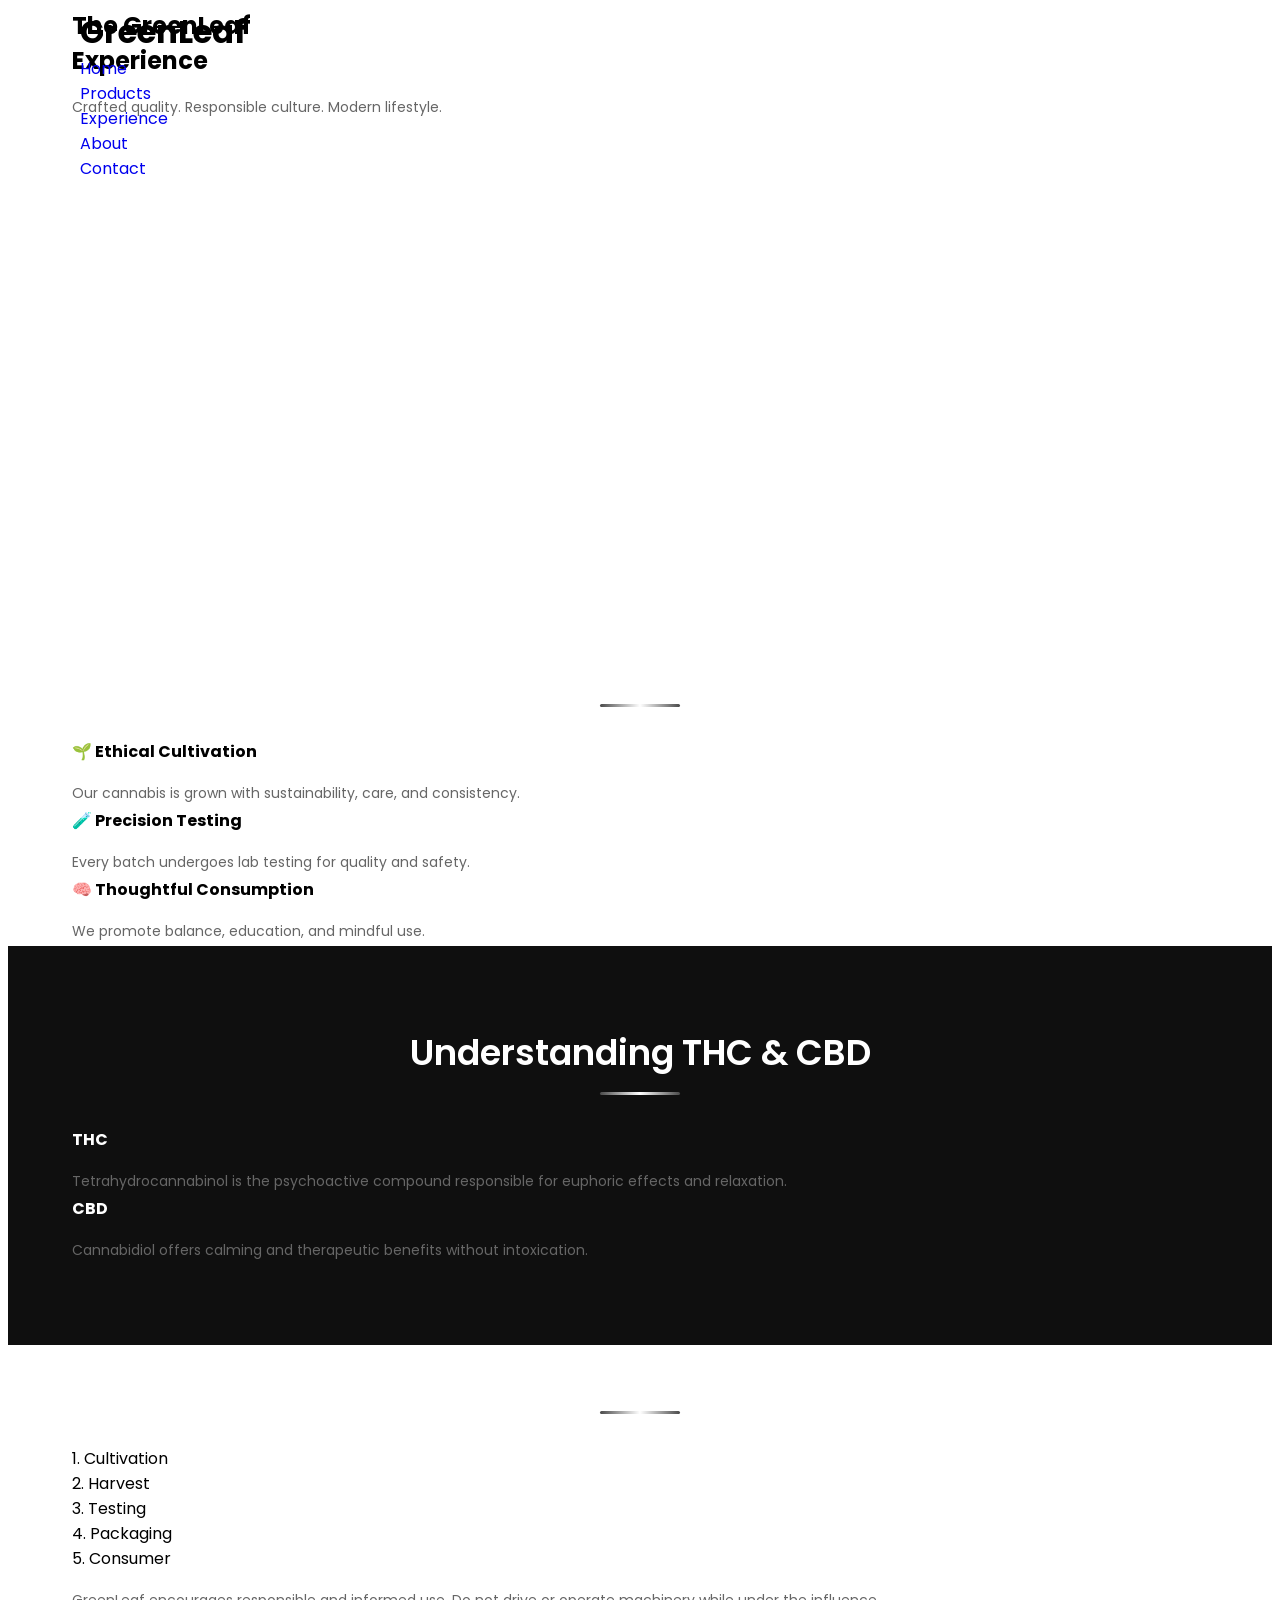
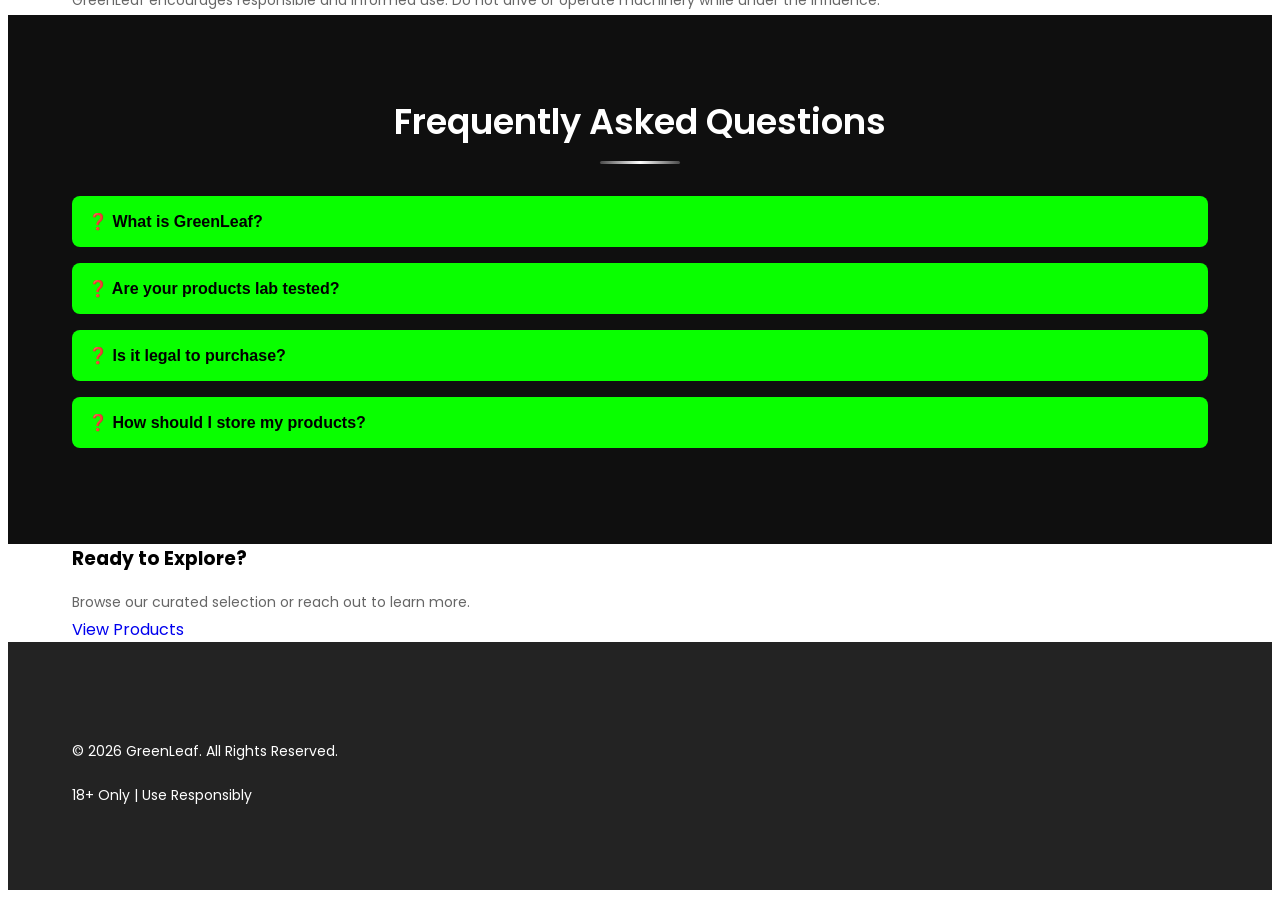
<file: experience.html>
<!DOCTYPE html>
<html lang="en">
<head>
  <meta charset="UTF-8">
  <meta name="viewport" content="width=device-width, initial-scale=1.0">
  <title>The GreenLeaf Experience</title>

  <link href="https://fonts.googleapis.com/css2?family=Poppins:wght@300;400;600;700&display=swap" rel="stylesheet">
  <link rel="stylesheet" href="css/style.css">
</head>
<body>

  <!-- ================= HEADER ================= -->
  <header class="header">
    <div class="container nav">
      <h1 class="logo">GreenLeaf</h1>

      <div class="hamburger" id="hamburger">
        <span></span>
        <span></span>
        <span></span>
      </div>

      <nav id="nav-menu">
        <ul class="nav-links">
          <li><a href="index.html">Home</a></li>
          <li><a href="products.html">Products</a></li>
          <li><a href="experience.html" class="active">Experience</a></li>
          <li><a href="about.html">About</a></li>
          <li><a href="contact.html">Contact</a></li>
        </ul>
      </nav>
    </div>
  </header>

  <!-- ================= HERO ================= -->
  <section class="hero" style="height: 70vh;">
    <div class="hero-overlay"></div>
    <div class="container hero-content">
      <h2>The GreenLeaf<br><span>Experience</span></h2>
      <p>Crafted quality. Responsible culture. Modern lifestyle.</p>
    </div>
  </section>

  <!-- ================= DIFFERENCE ================= -->
  <section class="why-us">
    <div class="container">
      <h3 class="section-title">What Sets Us Apart</h3>
      <div class="why-grid">

        <div class="why-card">
          <h4>🌱 Ethical Cultivation</h4>
          <p>Our cannabis is grown with sustainability, care, and consistency.</p>
        </div>

        <div class="why-card">
          <h4>🧪 Precision Testing</h4>
          <p>Every batch undergoes lab testing for quality and safety.</p>
        </div>

        <div class="why-card">
          <h4>🧠 Thoughtful Consumption</h4>
          <p>We promote balance, education, and mindful use.</p>
        </div>

      </div>
    </div>
  </section>

  <!-- ================= THC VS CBD ================= -->
  <section class="featured">
    <div class="container">
      <h3 class="section-title">Understanding THC & CBD</h3>

      <div class="product-grid">
        <div class="product-card">
          <h4>THC</h4>
          <p>
            Tetrahydrocannabinol is the psychoactive compound responsible for
            euphoric effects and relaxation.
          </p>
        </div>

        <div class="product-card">
          <h4>CBD</h4>
          <p>
            Cannabidiol offers calming and therapeutic benefits without intoxication.
          </p>
        </div>
      </div>
    </div>
  </section>

  <!-- ================= JOURNEY ================= -->
  <section class="why-us">
    <div class="container">
      <h3 class="section-title">From Seed to Experience</h3>

      <div class="why-grid">
        <div class="why-card">1. Cultivation</div>
        <div class="why-card">2. Harvest</div>
        <div class="why-card">3. Testing</div>
        <div class="why-card">4. Packaging</div>
        <div class="why-card">5. Consumer</div>
      </div>
    </div>
  </section>

  <!-- ================= RESPONSIBLE USE ================= -->
  <section class="responsible">
    <div class="container">
      <p>
        GreenLeaf encourages responsible and informed use.
        Do not drive or operate machinery while under the influence.
      </p>
    </div>
  </section>

  <!-- ================= FAQS ================= -->
<section class="featured">
  <div class="container">
    <h3 class="section-title">Frequently Asked Questions</h3>

    <div class="faq">
      <div class="faq-item">
        <button class="faq-question">❓ What is GreenLeaf?</button>
        <div class="faq-answer">
          <p>GreenLeaf is a premium cannabis brand focused on quality, transparency, and responsible use.</p>
        </div>
      </div>

      <div class="faq-item">
        <button class="faq-question">❓ Are your products lab tested?</button>
        <div class="faq-answer">
          <p>Yes! Every batch undergoes thorough lab testing for potency, safety, and consistency.</p>
        </div>
      </div>

      <div class="faq-item">
        <button class="faq-question">❓ Is it legal to purchase?</button>
        <div class="faq-answer">
          <p>All products are offered according to local laws and regulations. You must be 18+ to access them.</p>
        </div>
      </div>

      <div class="faq-item">
        <button class="faq-question">❓ How should I store my products?</button>
        <div class="faq-answer">
          <p>Keep in a cool, dry place away from direct sunlight and out of reach of minors.</p>
        </div>
      </div>

    </div>
  </div>
</section>


  <!-- ================= CTA ================= -->
  <section class="experience">
    <div class="container experience-content">
      <h3>Ready to Explore?</h3>
      <p>Browse our curated selection or reach out to learn more.</p>
      <a href="products.html" class="btn primary">View Products</a>
    </div>
  </section>

  <!-- ================= FOOTER ================= -->
  <footer class="footer">
    <div class="container footer-content">
      <p>© 2026 GreenLeaf. All Rights Reserved.</p>
      <p>18+ Only | Use Responsibly</p>
    </div>
  </footer>

  <script src="js/main.js"></script>
</body>
</html>
</file>
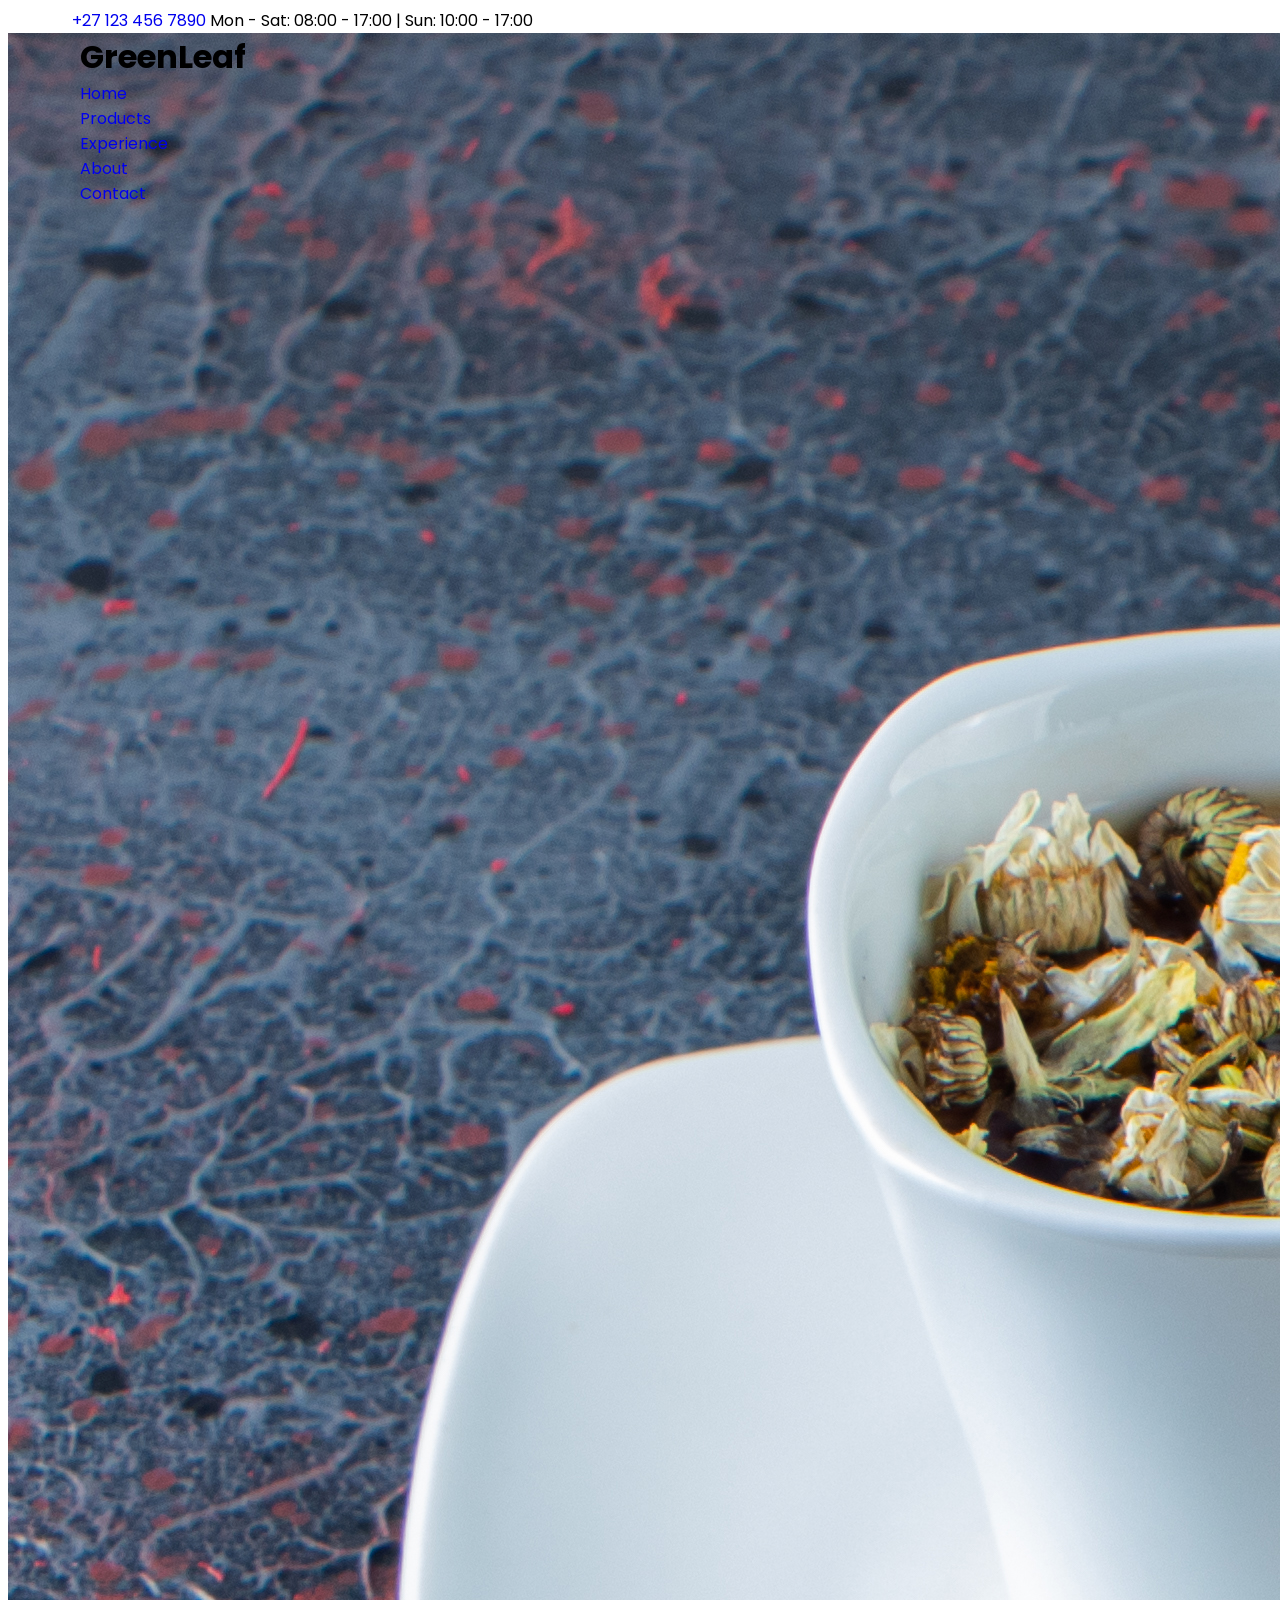
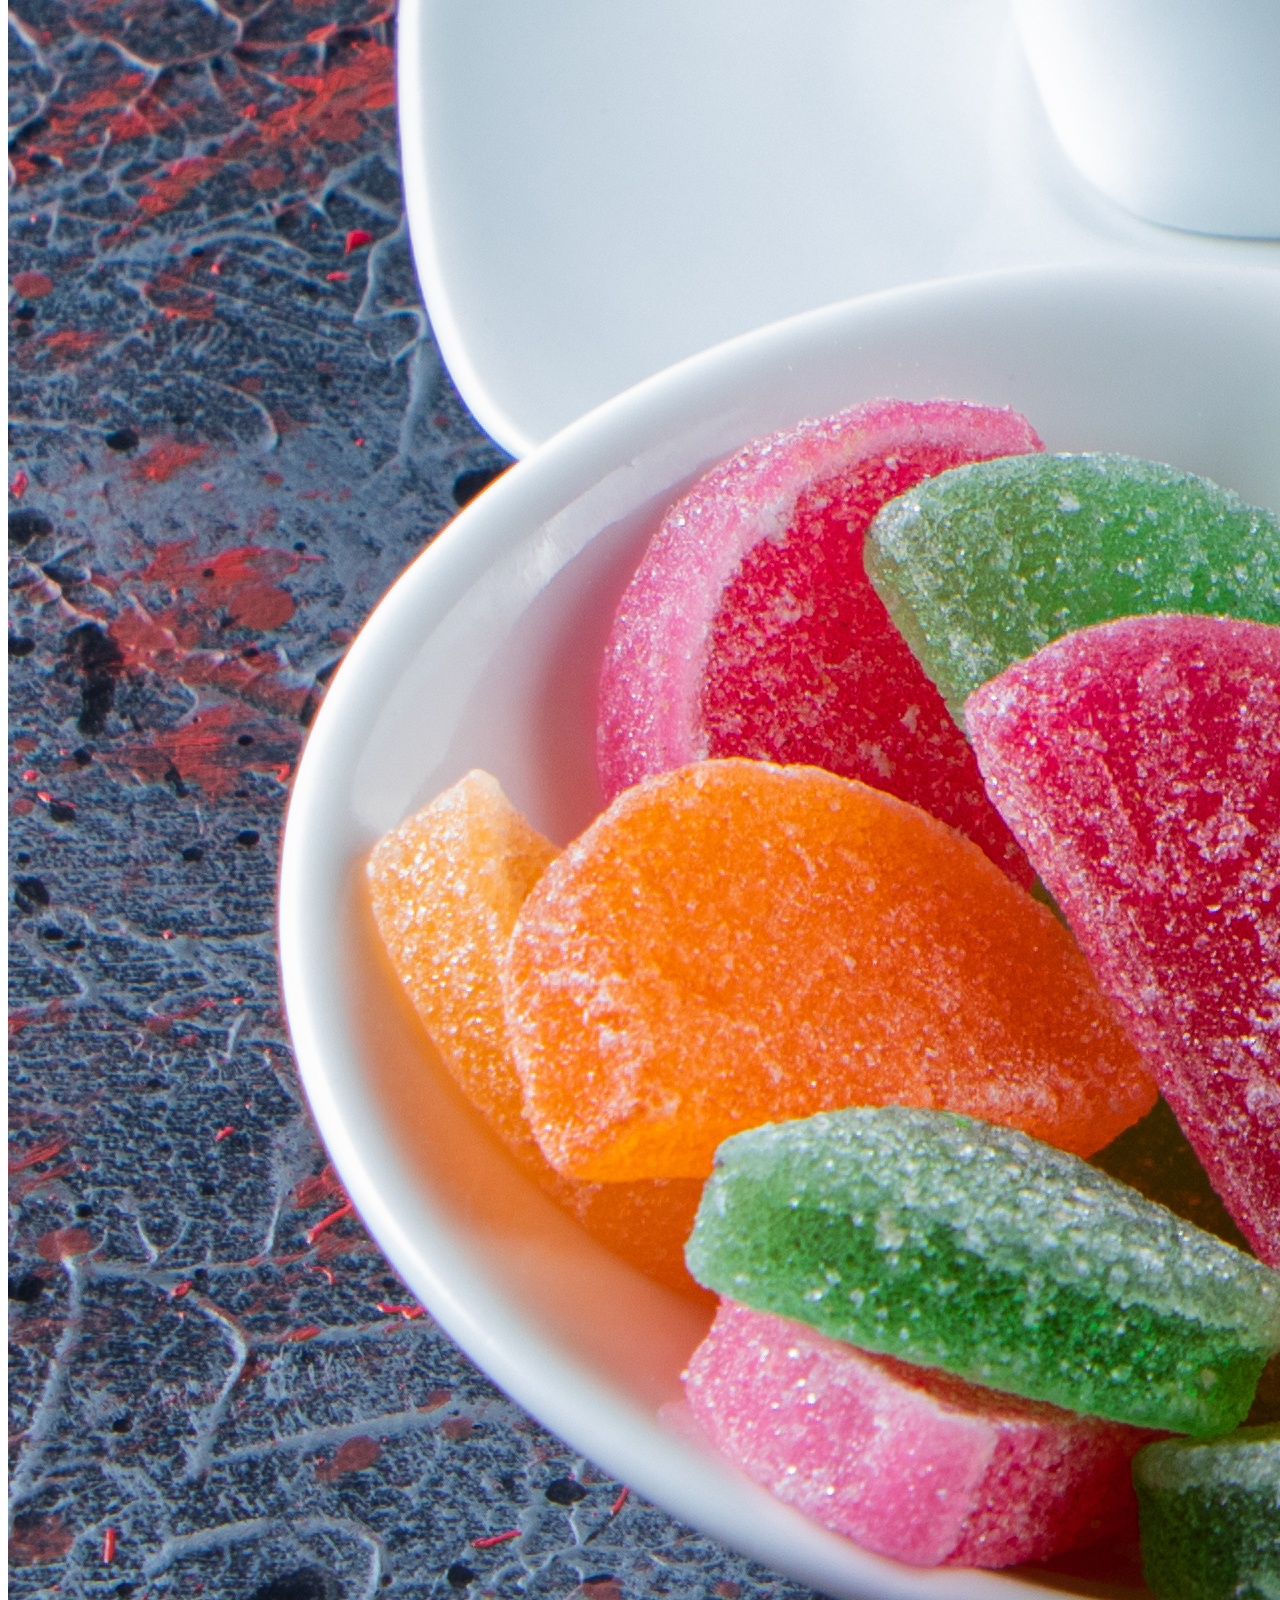
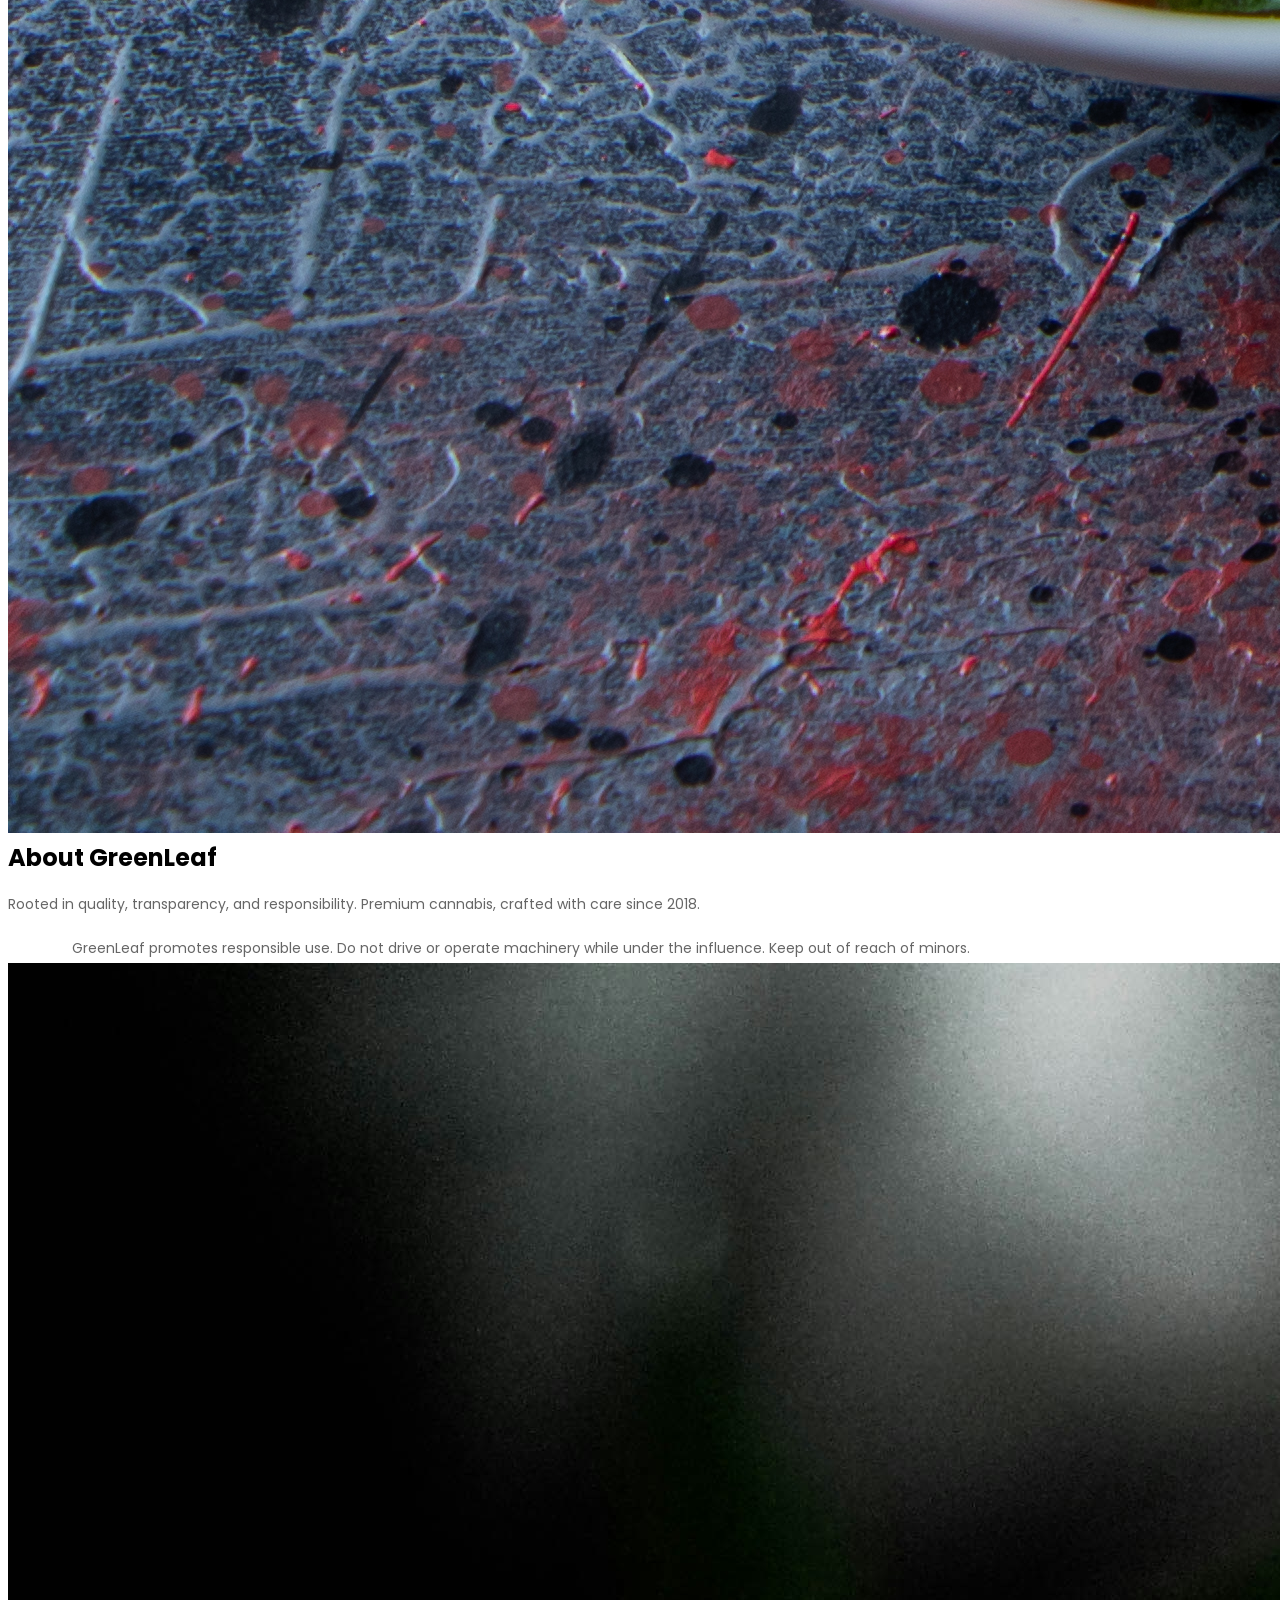
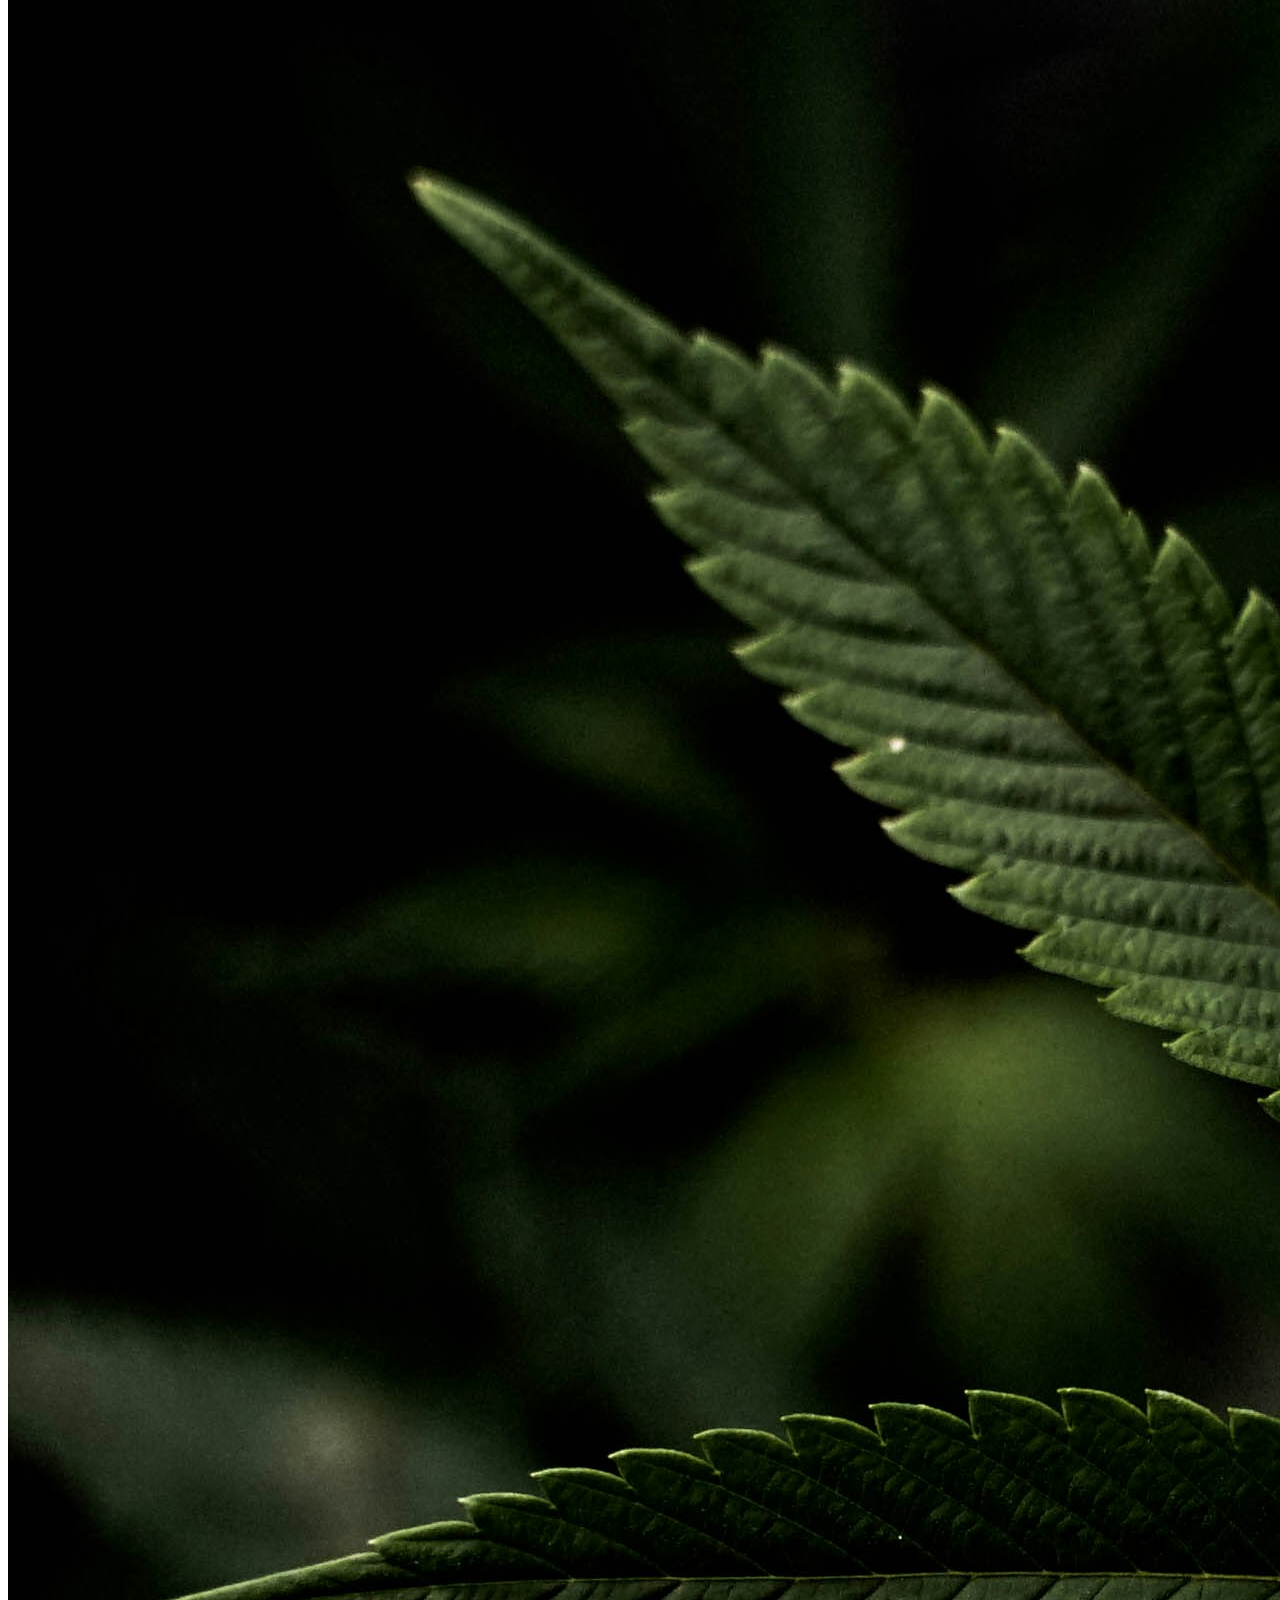
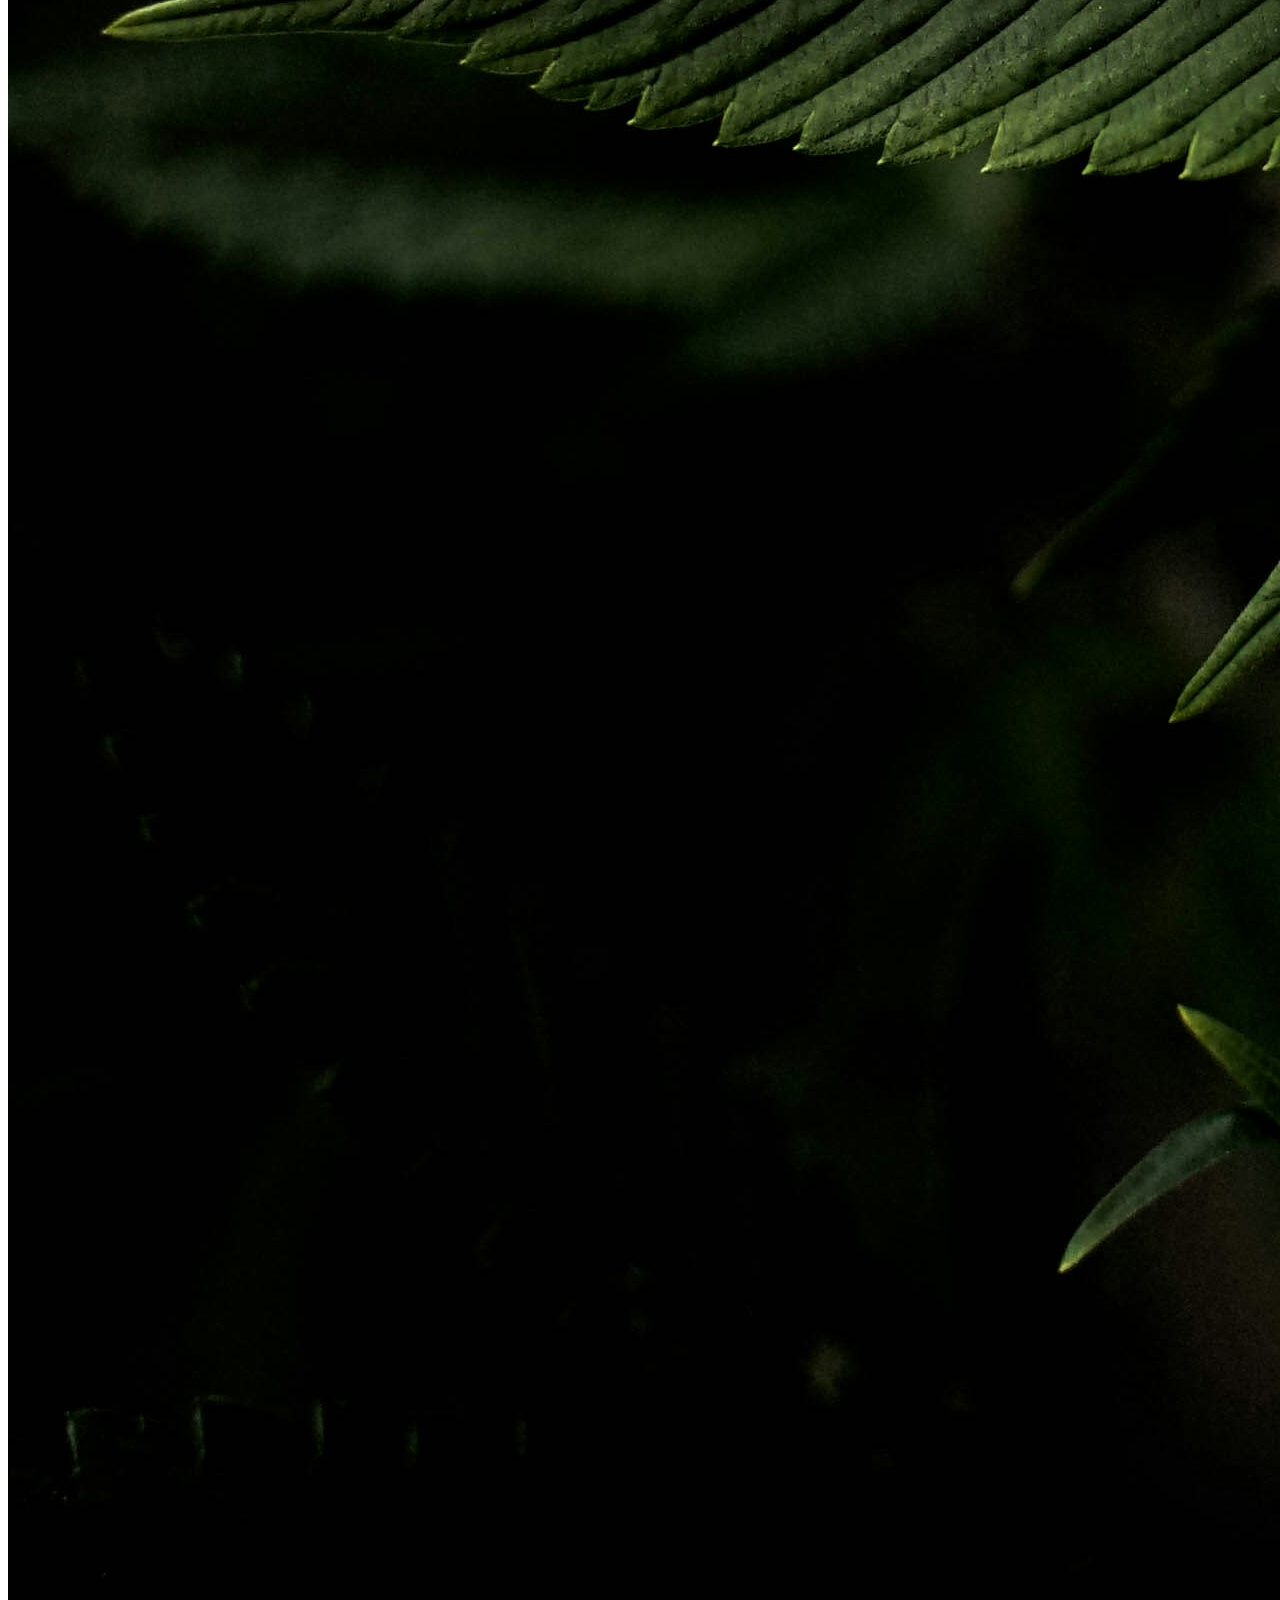
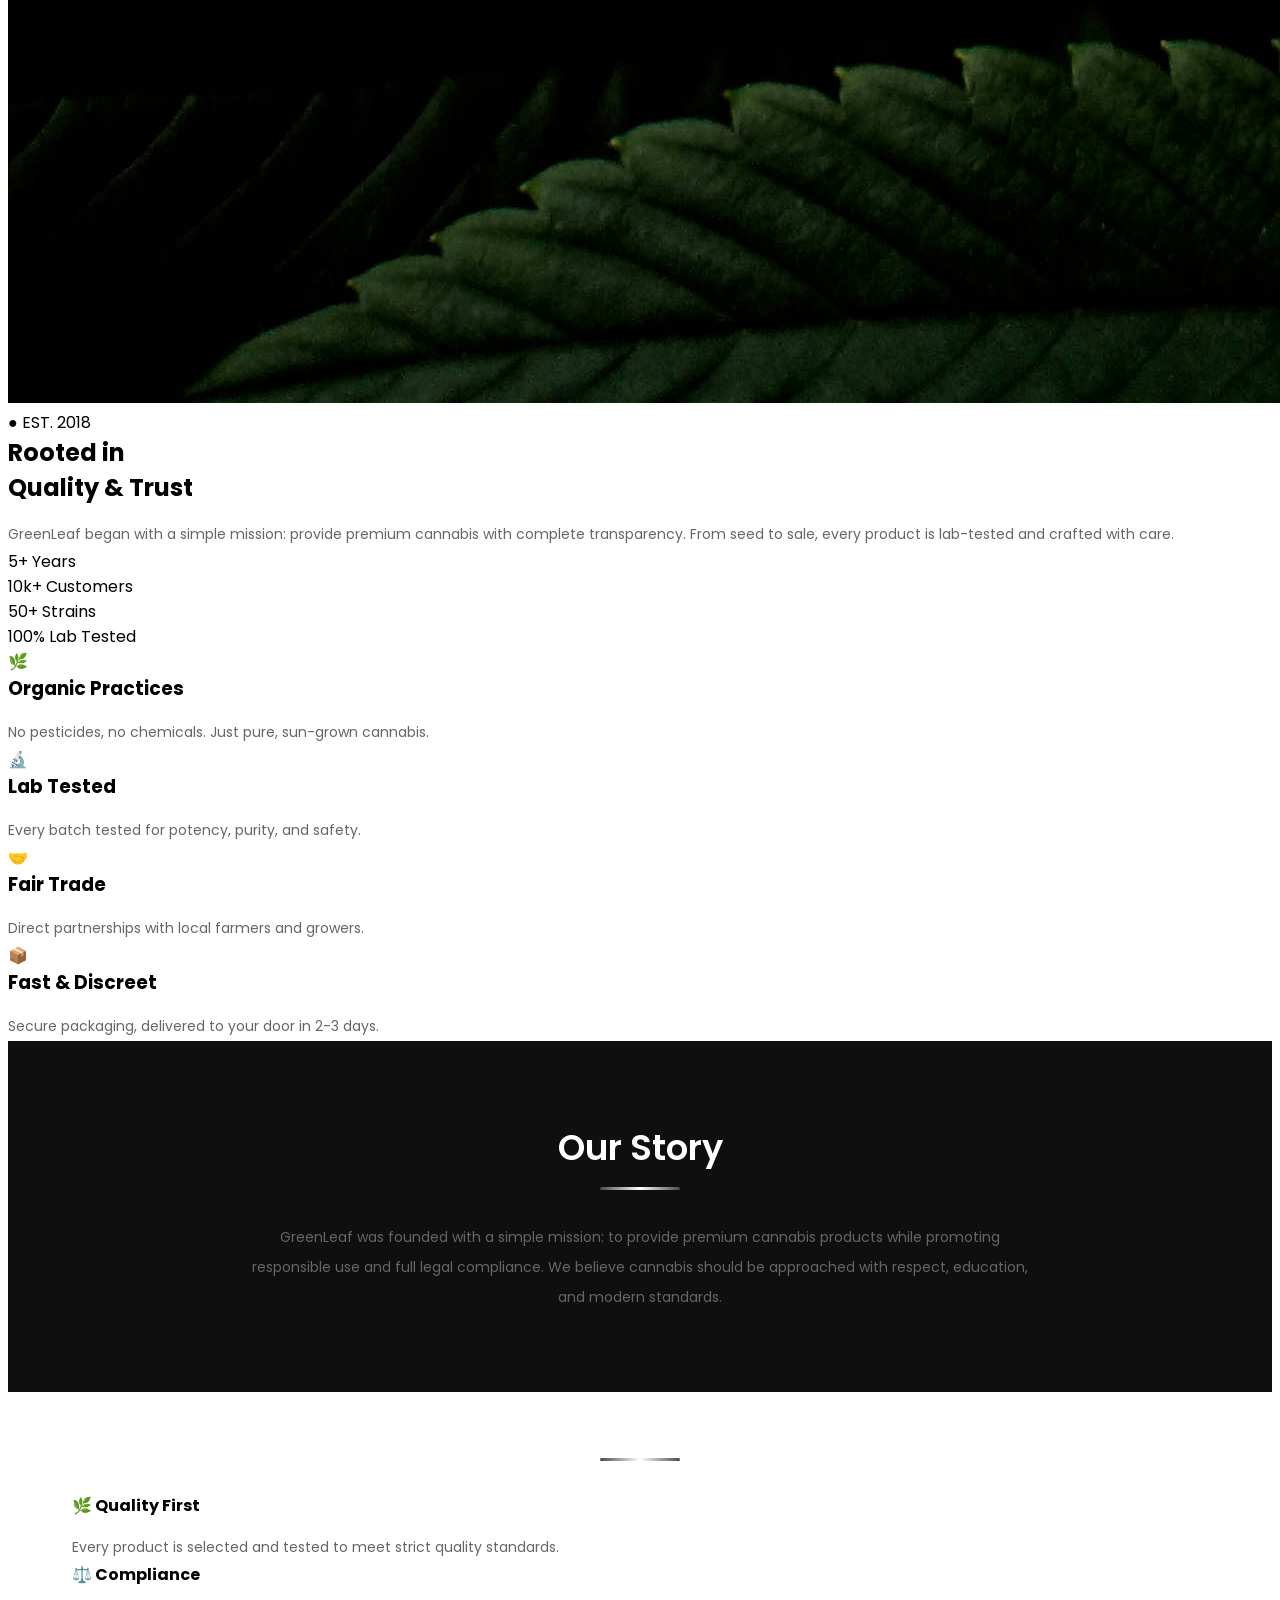
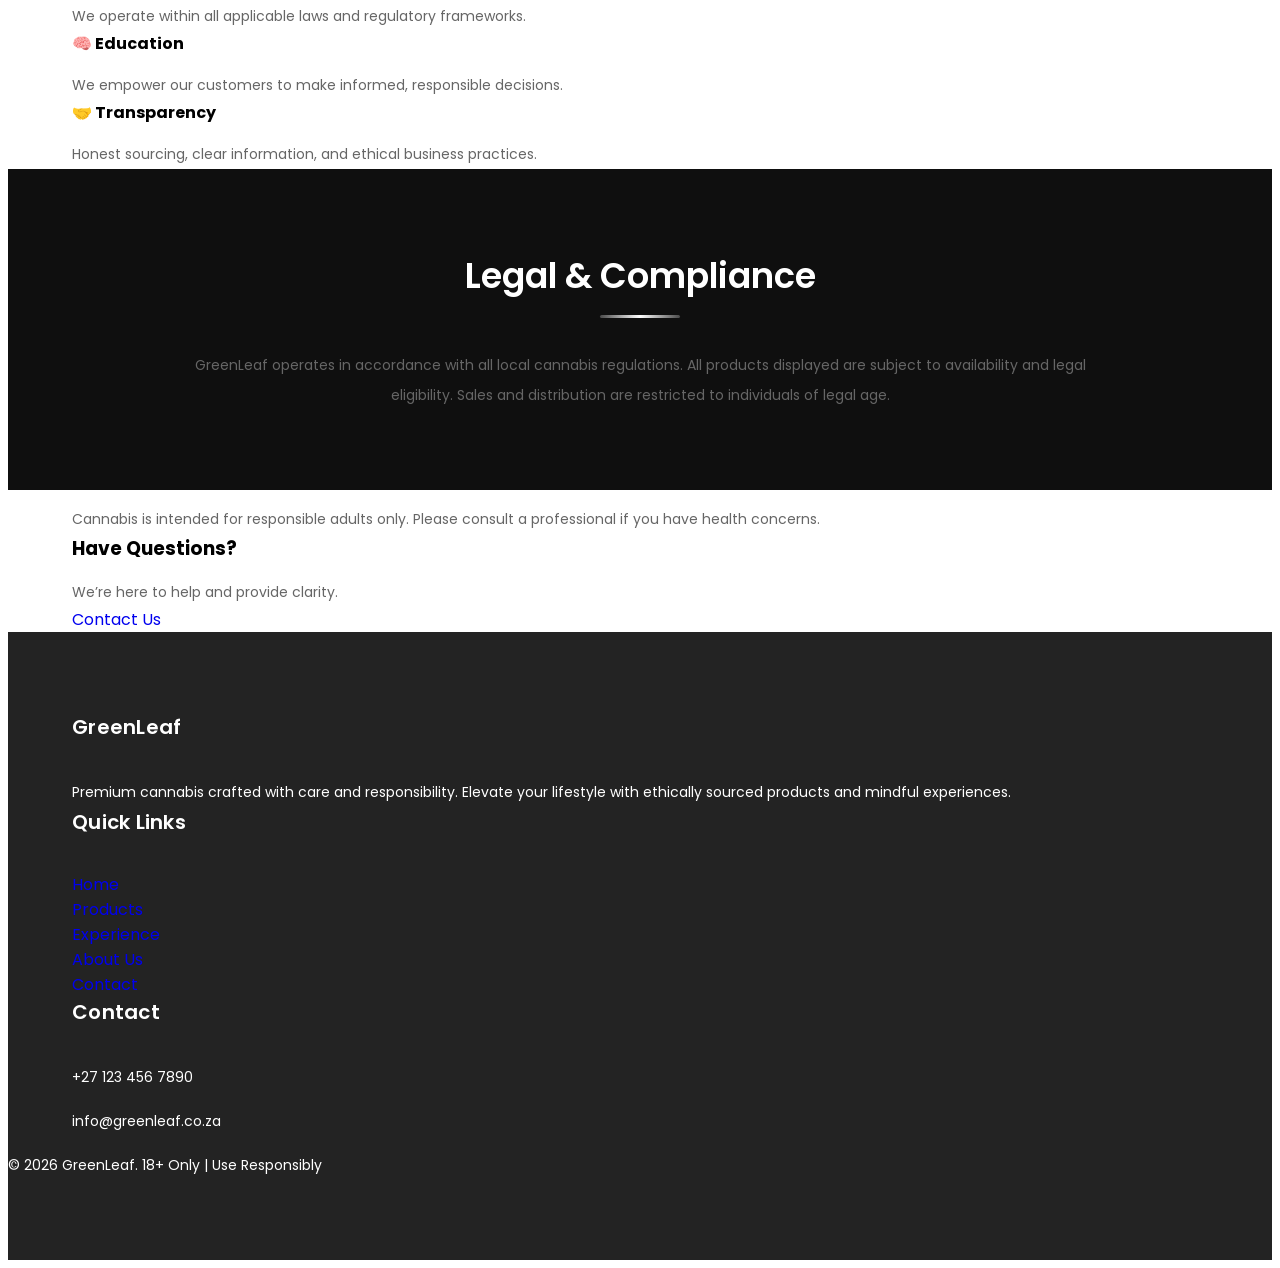
<file: pract.html>
<!DOCTYPE html>
<html lang="en">
<head>
  <meta charset="UTF-8">
  <meta name="viewport" content="width=device-width, initial-scale=1.0">
  <title>About Us | GreenLeaf</title>

  <link href="https://fonts.googleapis.com/css2?family=Poppins:wght@300;400;600;700&display=swap" rel="stylesheet">
  <link rel="stylesheet" href="css/style.css">
</head>
<body>

  <!-- ================= HEADER ================= -->
 <!-- ================= TOP HEADER AREA ================= -->
<section class="top-header-area">
  <div class="container top-header-container">

    <!-- Left Side: Contact Info -->
    <div class="top-left">
      <a href="tel:+271234567890"><i class="fas fa-phone-alt"></i> +27 123 456 7890</a>
      <span><i class="fas fa-clock"></i> Mon - Sat: 08:00 - 17:00 | Sun: 10:00 - 17:00</span>
    </div>

    <!-- Right Side: Social Icons -->
    <div class="top-right">
      <a href="https://www.facebook.com/YourPage" target="_blank"><i class="fab fa-facebook-f"></i></a>
      <a href="https://www.tiktok.com/@YourPage" target="_blank"><i class="fab fa-tiktok"></i></a>
      <a href="https://wa.me/271234567890" target="_blank"><i class="fab fa-whatsapp"></i></a>
    </div>

  </div>
</section>


  <!-- ================= HEADER / NAV ================= -->
 <header class="header">
  <div class="container nav">
    <h1 class="logo">GreenLeaf</h1>

    <!-- Hamburger -->
    <div class="hamburger" id="hamburger">
      <span></span>
      <span></span>
      <span></span>
    </div>

    <nav id="nav-menu">
      <ul class="nav-links">
        <li><a href="index.html" class="active">Home</a></li>
        <li><a href="products.html">Products</a></li>
        <li><a href="experience.html">Experience</a></li>
        <li><a href="about.html">About</a></li>
        <li><a href="contact.html">Contact</a></li>
      </ul>
    </nav>
  </div>
</header>

<!-- ================= ABOUT HERO ================= -->
<section class="intrro-banner">
  <div class="bannner-media">
    <img src="./img/bowl-colorful-marmalades-with-cup-hot-tea-dark-surface.jpg" alt="GreenLeaf Cannabis">
    <div class="media-shade"></div>
  </div>
  
  <div class="bannner-wrapper">
    <div class="bannner-content">
      <h1 class="bannner-main-title">
        About <span class="brannd-name">GreenLeaf</span>
      </h1>
      <p class="bannner-description">
        Rooted in quality, transparency, and responsibility. 
        Premium cannabis, crafted with care since 2018.
      </p>
    </div>
  </div>
</section>


  <!-- ================= RESPONSIBLE USE ================= -->
  <section class="responsible">
    <div class="container">
      <p>
        GreenLeaf promotes responsible use. Do not drive or operate machinery while under
        the influence. Keep out of reach of minors.
      </p>
    </div>
  </section>

<!-- ================= ABOUT HERO ================= -->
<section class="aboutt-hero">
  <div class="aboutt-image">
    <img src="./img/2h-media-sQ9XS-kq1ms-unsplash.jpg" alt="GreenLeaf Cannabis">
    <div class="about-overlay"></div>
  </div>
  
  <div class="aboutt-container">
    <div class="about-grid">
      <!-- Left Column - Brand Story -->
      <div class="about-story">
        <span class="about-badge">● EST. 2018</span>
        <h1 class="about-title">
          Rooted in<br>
          <span class="about-highlight">Quality & Trust</span>
        </h1>
        <div class="about-divider"></div>
        <p class="about-description">
          GreenLeaf began with a simple mission: provide premium cannabis with complete transparency. 
          From seed to sale, every product is lab-tested and crafted with care.
        </p>
        
        <!-- Stats -->
        <div class="about-stats">
          <div class="stat-item">
            <span class="stat-number">5+</span>
            <span class="stat-label">Years</span>
          </div>
          <div class="stat-item">
            <span class="stat-number">10k+</span>
            <span class="stat-label">Customers</span>
          </div>
          <div class="stat-item">
            <span class="stat-number">50+</span>
            <span class="stat-label">Strains</span>
          </div>
          <div class="stat-item">
            <span class="stat-number">100%</span>
            <span class="stat-label">Lab Tested</span>
          </div>
        </div>
      </div>

      <!-- Right Column - Values Cards -->
      <div class="about-values">
        <div class="value-card">
          <div class="value-icon">🌿</div>
          <h3>Organic Practices</h3>
          <p>No pesticides, no chemicals. Just pure, sun-grown cannabis.</p>
        </div>
        
        <div class="value-card">
          <div class="value-icon">🔬</div>
          <h3>Lab Tested</h3>
          <p>Every batch tested for potency, purity, and safety.</p>
        </div>
        
        <div class="value-card">
          <div class="value-icon">🤝</div>
          <h3>Fair Trade</h3>
          <p>Direct partnerships with local farmers and growers.</p>
        </div>
        
        <div class="value-card">
          <div class="value-icon">📦</div>
          <h3>Fast & Discreet</h3>
          <p>Secure packaging, delivered to your door in 2-3 days.</p>
        </div>
      </div>
    </div>
  </div>


</section>


  <!-- ================= OUR STORY ================= -->
  <section class="featured">
    <div class="container">
      <h3 class="section-title">Our Story</h3>
      <p style="max-width: 800px; margin: auto; text-align: center;">
        GreenLeaf was founded with a simple mission: to provide premium cannabis
        products while promoting responsible use and full legal compliance.
        We believe cannabis should be approached with respect, education,
        and modern standards.
      </p>
    </div>
  </section>

  <!-- ================= MISSION & VALUES ================= -->
  <section class="why-us">
    <div class="container">
      <h3 class="section-title">Our Mission & Values</h3>

      <div class="why-grid">
        <div class="why-card">
          <h4>🌿 Quality First</h4>
          <p>Every product is selected and tested to meet strict quality standards.</p>
        </div>

        <div class="why-card">
          <h4>⚖️ Compliance</h4>
          <p>We operate within all applicable laws and regulatory frameworks.</p>
        </div>

        <div class="why-card">
          <h4>🧠 Education</h4>
          <p>We empower our customers to make informed, responsible decisions.</p>
        </div>

        <div class="why-card">
          <h4>🤝 Transparency</h4>
          <p>Honest sourcing, clear information, and ethical business practices.</p>
        </div>
      </div>
    </div>
  </section>


  <!-- ================= LEGAL & COMPLIANCE ================= -->
  <section class="featured">
    <div class="container">
      <h3 class="section-title">Legal & Compliance</h3>
      <p style="max-width: 900px; margin: auto; text-align: center;">
        GreenLeaf operates in accordance with all local cannabis regulations.
        All products displayed are subject to availability and legal eligibility.
        Sales and distribution are restricted to individuals of legal age.
      </p>
    </div>
  </section>

 <!-- ================= RESPONSIBILITY ================= -->
  <section class="responsible">
    <div class="container">
      <p>
        Cannabis is intended for responsible adults only.
        Please consult a professional if you have health concerns.
      </p>
    </div>
  </section>


  <!-- ================= CTA ================= -->
  <section class="experience">
    <div class="container experience-content">
      <h3>Have Questions?</h3>
      <p>We’re here to help and provide clarity.</p>
      <a href="contact.html" class="btn primary">Contact Us</a>
    </div>
  </section>

 <!-- ================= FOOTER ================= -->
  <footer class="footer">
  <div class="container footer-grid">

    <!-- Column 1: About -->
    <div class="footer-about">
      <h4>GreenLeaf</h4>
      <p>
        Premium cannabis crafted with care and responsibility. Elevate your lifestyle with ethically sourced products and mindful experiences.
      </p>
    </div>

    <!-- Column 2: Quick Links -->
    <div class="footer-links">
      <h4>Quick Links</h4>
      <ul>
        <li><a href="index.html">Home</a></li>
        <li><a href="products.html">Products</a></li>
        <li><a href="experience.html">Experience</a></li>
        <li><a href="about.html">About Us</a></li>
        <li><a href="contact.html">Contact</a></li>
      </ul>
    </div>

    <!-- Column 3: Contact -->
    <div class="footer-contact">
      <h4>Contact</h4>
      <p><i class="fas fa-phone-alt"></i> +27 123 456 7890</p>
      <p><i class="fas fa-envelope"></i> info@greenleaf.co.za</p>
      
        <a href="https://www.facebook.com/YourPage" target="_blank"><i class="fab fa-facebook-f"></i></a>
        <a href="https://www.tiktok.com/@YourPage" target="_blank"><i class="fab fa-tiktok"></i></a>
        <a href="https://wa.me/271234567890" target="_blank"><i class="fab fa-whatsapp"></i></a>
      
    </div>

  </div>

  <!-- Bottom Bar -->
  <div class="footer-bottom">
    <p>© 2026 GreenLeaf. 18+ Only | Use Responsibly</p>
  </div>
</footer>
 


  <script src="js/main.js"></script>
</body>
</html>
</file>
<file: css/style.css>
body {
  font-family: 'Poppins', sans-serif;
  overflow-x: hidden;
  text-rendering: optimizeLegibility;
  -webkit-font-smoothing: antialiased;
  -moz-osx-font-smoothing: grayscale;
}
p {
	margin-bottom: 0px;
	font-size: 14px;
	color: #666666;
	line-height: 30px;
}
a {
	text-decoration: none!important;
}
ul {
	padding: 0;
	margin: 0;
	list-style: none;
}

h1,h2,h3,h4,h5,h6 {
	margin: 0px;
}

a.filled-button {
	background-color: #a4c639;
	color: #fff;
	font-size: 13px;
	text-transform: uppercase;
	font-weight: 700;
	padding: 12px 30px;
	border-radius: 30px;
	display: inline-block;
	transition: all 0.3s;
}

a.filled-button:hover {
	background-color: #fff;
	color: #a4c639;
}

a.border-button {
	background-color: transparent;
	color: #fff;
	border: 2px solid #fff;
	font-size: 13px;
	text-transform: uppercase;
	font-weight: 700;
	padding: 10px 28px;
	border-radius: 30px;
	display: inline-block;
	transition: all 0.3s;
}

a.border-button:hover {
	background-color: #fff;
	color: #a4c639;
}

.section-heading {
	text-align: center;
	margin-bottom: 80px;
}

.section-heading h2 {
	font-size: 36px;
	font-weight: 600;
	color: #1e1e1e;
}

.section-heading em {
	font-style: normal;
	color: #a4c639;
}

.section-heading span {
	display: block;
	margin-top: 15px;
	text-transform: uppercase;
	font-size: 15px;
	color: #666;
	letter-spacing: 1px;
}

#preloader {
  overflow: hidden;
  background: #a4c639;
  left: 0;
  right: 0;
  top: 0;
  bottom: 0;
  position: fixed;
  z-index: 9999999;
  color: #fff;
}

#preloader .jumper {
  left: 0;
  top: 0;
  right: 0;
  bottom: 0;
  display: block;
  position: absolute;
  margin: auto;
  width: 50px;
  height: 50px;
}

#preloader .jumper > div {
  background-color: #fff;
  width: 10px;
  height: 10px;
  border-radius: 100%;
  -webkit-animation-fill-mode: both;
  animation-fill-mode: both;
  position: absolute;
  opacity: 0;
  width: 50px;
  height: 50px;
  -webkit-animation: jumper 1s 0s linear infinite;
  animation: jumper 1s 0s linear infinite;
}

#preloader .jumper > div:nth-child(2) {
  -webkit-animation-delay: 0.33333s;
  animation-delay: 0.33333s;
}

#preloader .jumper > div:nth-child(3) {
  -webkit-animation-delay: 0.66666s;
  animation-delay: 0.66666s;
}

@-webkit-keyframes jumper {
  0% {
    opacity: 0;
    -webkit-transform: scale(0);
    transform: scale(0);
  }
  5% {
    opacity: 1;
  }
  100% {
    -webkit-transform: scale(1);
    transform: scale(1);
    opacity: 0;
  }
}

@keyframes jumper {
  0% {
    opacity: 0;
    -webkit-transform: scale(0);
    transform: scale(0);
  }
  5% {
    opacity: 1;
  }
  100% {
    opacity: 0;
  }
}

/* Sub Header Style */

.sub-header {
	background-color: #a4c639;
	height: 46px;
	line-height: 46px;
}

.sub-header ul li {
	display: inline-block;
}

.sub-header ul.left-info li {
	border-left: 1px solid rgba(250,250,250,0.3);
	padding: 0px 20px;
}

.sub-header ul.left-info li:last-child {
	border-right: 1px solid rgba(250,250,250,0.3);
}

.sub-header ul.left-info li i {
	margin-right: 10px;
	font-size: 18px;
}

.sub-header ul.left-info li a {
	color: #fff;
	font-size: 14px;
	font-weight: 600;
}

.sub-header ul.right-icons {
	float: right;
}

.sub-header ul.right-icons li {
	margin-right: -4px;
	width: 46px;
	display: inline-block;
	text-align: center;
	border-right: 1px solid rgba(250,250,250,0.3);
}

.sub-header ul.right-icons li:first-child {
	border-left: 1px solid rgba(250,250,250,0.3);
}

.sub-header ul.right-icons li a {
	color: #fff;
	transition: all 0.3s;
}

.sub-header ul.right-icons li a:hover {
	opacity: 0.75;
}



/* Header Style */
header {
	position: absolute;
	z-index: 99999;
	width: 100%;
	background-color: transparent!important;
	height: 80px;
	-webkit-transition: all 0.3s ease-in-out 0s;
    -moz-transition: all 0.3s ease-in-out 0s;
    -o-transition: all 0.3s ease-in-out 0s;
    transition: all 0.3s ease-in-out 0s;
}
header .navbar {
	padding: 20px 0px;
}
.background-header .navbar {
	padding: 10px 0px;
}
.background-header {
	top: 0;
	position: fixed;
	background-color: #fff!important;
	box-shadow: 0px 1px 10px rgba(0,0,0,0.1);
}
.background-header .navbar-brand h2 {
	color: #a4c639!important;
}
.background-header .navbar-nav a.nav-link {
	color: #1e1e1e!important;
}
.background-header .navbar-nav .nav-link:hover,
.background-header .navbar-nav .active>.nav-link,
.background-header .navbar-nav .nav-link.current,
.background-header .navbar-nav .nav-link.show,
.background-header .navbar-nav .show>.nav-link {
	color: #a4c639!important;
}
.navbar .navbar-brand {
	float: 	left;
	margin-top: 12px;
	outline: none;
}
.navbar .navbar-brand h2 {
	color: #fff;
	text-transform: uppercase;
	font-size: 24px;
	font-weight: 700;
	-webkit-transition: all .3s ease 0s;
    -moz-transition: all .3s ease 0s;
    -o-transition: all .3s ease 0s;
    transition: all .3s ease 0s;
}
.navbar .navbar-brand h2 em {
	font-style: normal;
	font-size: 16px;
}
#navbarResponsive {
	z-index: 999;
}
.navbar-collapse {
	text-align: center;
}
.navbar .navbar-nav .nav-item {
	margin: 0px 15px;
}
.navbar .navbar-nav a.nav-link {
	text-transform: capitalize;
	font-size: 15px;
	font-weight: 300;
	letter-spacing: 0.5px;
	color: #fff;
	transition: all 0.5s;
	margin-top: 5px;
}
.navbar .navbar-nav .nav-link:hover,
.navbar .navbar-nav .active>.nav-link,
.navbar .navbar-nav .nav-link.current,
.navbar .navbar-nav .nav-link.show,
.navbar .navbar-nav .show>.nav-link {
	color: #a4c639;
	border-bottom: 3px solid #a4c639;
}
.navbar .navbar-toggler-icon {
	background-image: none;
}
.navbar .navbar-toggler {
	border-color: #fff;
	background-color: #fff;	
	height: 36px;
	outline: none;
	border-radius: 0px;
	position: absolute;
	right: 30px;
	top: 20px;
}
.navbar .navbar-toggler-icon:after {
	content: '\f0c9';
	color: #a4c639;
	font-size: 18px;
	line-height: 26px;
	font-family: 'FontAwesome';
}



/* Banner Style */

.img-fill{
  width: 100%;
  display: block;
  overflow: hidden;
  position: relative;
  text-align: center
}

.img-fill img {
  min-height: 100%;
  min-width: 100%;
  position: relative;
  display: inline-block;
  max-width: none;
}

*,
*:before,
*:after {
  -webkit-box-sizing: border-box;
  box-sizing: border-box;
  -webkit-font-smoothing: antialiased;
  -moz-osx-font-smoothing: grayscale;
}

.Grid1k {
  padding: 0 15px;
  max-width: 1200px;
  margin: auto;
}

.blocks-box,
.slick-slider {
  margin: 0;
  padding: 0!important;
}

.slick-slide {
  float: left;
  padding: 0;
}

.Modern-Slider .item .img-fill {
	background-size: cover;
	background-position: center center;
	background-repeat: no-repeat;
	height:95vh;
}

.Modern-Slider .item-1 .img-fill {
	background-image: url(../images/2h-media-sQ9XS-kq1ms-unsplash.jpg);
}

.Modern-Slider .item-2 .img-fill {
	background-image: url(../images/alex-gorey-SySdqOgIoHQ-unsplash.jpg);
}

.Modern-Slider .item-3 .img-fill {
	background-image: url(../images/crystalweed-cannabis-2ZgivT-A2K4-unsplash.jpg);
}

.Modern-Slider .NextArrow{
  position:absolute;
  top:50%;
  right:30px;
  border:0 none;
  background-color: transparent;
  text-align:center;
  font-size: 36px;
  font-family: 'FontAwesome';
  color:#FFF;
  z-index:5;
  outline: none;
  cursor: pointer;
}

.Modern-Slider .NextArrow:before{
  content:'\f105';
}

.Modern-Slider .PrevArrow {
  position:absolute;
  top:50%;
  left:30px;
  border:0 none;
  background-color: transparent;
  text-align:center;
  font-size: 36px;
  font-family: 'FontAwesome';
  color:#FFF;
  z-index:5;
  outline: none;
  cursor: pointer;
}

.Modern-Slider .PrevArrow:before{
  content:'\f104';
}

ul.slick-dots {
  display: none!important;
}

.Modern-Slider .text-content {
	text-align: left;
  	width: 75%;
  	position: absolute;
  	top: 50%;
  	left: 50%;
  	transform: translate(-50%, -50%);
}

.Modern-Slider .item h6 {
  margin-bottom: 15px;
  font-size: 22px;
  text-transform: uppercase;
  font-weight: 700;
  letter-spacing: 1px;
  color:#a4c639;
  animation:fadeOutRight 1s both;
}

.Modern-Slider .item h4 {
  margin-bottom: 30px;
  text-transform: uppercase;
  font-size: 44px;
  font-weight: 700;
  letter-spacing: 2.5px;
  color:#FFF;
  overflow:hidden;
  animation:fadeOutLeft 1s both;
}

.Modern-Slider .item p {
	max-width: 570px;
	color: #fff;
	font-size: 15px;
	font-weight: 400;
	line-height: 30px;
	margin-bottom: 40px;
}

.Modern-Slider .item a {
  margin: 0 5px;
}

.Modern-Slider .item.slick-active h6{
  animation:fadeInDown 1s both 1s;
}

.Modern-Slider .item.slick-active h4{
  animation:fadeInLeft 1s both 1.5s;
}

.Modern-Slider .item.slick-active{
  animation:Slick-FastSwipeIn 1s both;
}

.Modern-Slider .buttons {
  position: relative;
}

.Modern-Slider {background:#000;}


/* ==== Slick Slider Css Ruls === */
.slick-slider{position:relative;display:block;-webkit-user-select:none;-moz-user-select:none;-ms-user-select:none;user-select:none;-webkit-touch-callout:none;-khtml-user-select:none;-ms-touch-action:pan-y;touch-action:pan-y;-webkit-tap-highlight-color:transparent}
.slick-list{position:relative;display:block;overflow:hidden;margin:0;padding:0}
.slick-list:focus{outline:none}.slick-list.dragging{cursor:hand}
.slick-slider .slick-track,.slick-slider .slick-list{-webkit-transform:translate3d(0,0,0);-ms-transform:translate3d(0,0,0);transform:translate3d(0,0,0)}
.slick-track{position:relative;top:0;left:0;display:block}
.slick-track:before,.slick-track:after{display:table;content:''}.slick-track:after{clear:both}
.slick-loading .slick-track{visibility:hidden}
.slick-slide{display:none;float:left /* If RTL Make This Right */ ;height:100%;min-height:1px}
.slick-slide.dragging img{pointer-events:none}
.slick-initialized .slick-slide{display:block}
.slick-loading .slick-slide{visibility:hidden}
.slick-vertical .slick-slide{display:block;height:auto;border:1px solid transparent}




/* Request Form */

.request-form {
	background-color: #a4c639;
	padding: 40px 0px;
	color: #fff;
}

.request-form h4 {
	font-size: 22px;
	font-weight: 600;
}

.request-form span {
	font-size: 15px;
	font-weight: 400;
	display: inline-block;
	margin-top: 10px;
}

.request-form a.border-button {
	margin-top: 12px;
	float: right;
}




/* Services */

.services {
	margin-top: 140px;
}

.service-item img {
	width: 100%;
	overflow: hidden;
}

.service-item .down-content {
	background-color: #f7f7f7;
	padding: 30px;
}

.service-item .down-content h4 {
	font-size: 20px;
	font-weight: 700;
	letter-spacing: 0.25px;
	margin-bottom: 15px;
}

.service-item .down-content p {
	margin-bottom: 20px;
}



/* Fun Facts */

.fun-facts {
	margin-top: 140px;
	background-image: url(../images/elsa-olofsson-HuV8xN9_9wA-unsplash.jpg);
	background-position: center center;
	background-repeat: no-repeat;
	background-size: cover;
	background-attachment: fixed;
	padding: 140px 0px;
	color: #fff;
}

.fun-facts span {
	text-transform: uppercase;
	font-size: 15px;
	color: #fff;
	letter-spacing: 1px;
	margin-bottom: 10px;
	display: block;
}

.fun-facts h2 {
	font-size: 36px;
	font-weight: 600;
	margin-bottom: 35px;
}

.fun-facts em {
	font-style: normal;
	color: #a4c639;
}

.fun-facts p {
	color: #fff;
	margin-bottom: 40px;
}

.fun-facts .left-content {
	margin-right: 45px;
}

.count-area-content {
	text-align: center;
	background-color: rgba(250,250,250,0.1);
	padding: 25px 30px 35px 30px;
	margin: 15px 0px;
}

.count-digit {
    margin: 5px 0px;
    color: #a4c639;
    font-weight: 700;
    font-size: 36px;
}
.count-title {
    font-size: 20px;
    font-weight: 600;
    color: #fff;
    letter-spacing: 0.5px;
}



/* More Info */

.more-info {
	margin-top: 140px;
}

.more-info .left-image img {
	width: 100%;
	overflow: hidden;
}

.more-info .more-info-content {
	background-color: #f7f7f7;
}

.about-info .more-info-content {
	background-color: transparent;
}

.about-info .right-content {
	padding: 0px!important;
	margin-right: 30px;
}

.more-info .right-content {
	padding: 45px 45px 45px 30px;
}

.more-info .right-content span {
	text-transform: uppercase;
	font-size: 15px;
	color: #666;
	letter-spacing: 1px;
	margin-bottom: 10px;
	display: block;
}

.more-info .right-content h2 {
	font-size: 36px;
	font-weight: 600;
	margin-bottom: 35px;
}

.more-info .right-content em {
	font-style: normal;
	color: #a4c639;
}

.more-info .right-content p {
	margin-bottom: 30px;
}


/* Testimonials Style */

.about-testimonials {
	margin-top: 0px!important;
}

.testimonials {
	margin-top: 140px;
	background-color: #f7f7f7;
	padding: 140px 0px;
}
.testimonial-item .inner-content {
	text-align: center;
	background-color: #fff;	
	padding: 30px;
	border-radius: 5px;
}
.testimonial-item p {
	font-size: 14px;
	font-weight: 400;
}
.testimonial-item h4 {
	font-size: 19px;
	font-weight: 700;
	color: #1e1e1e;
	letter-spacing: 0.5px;
	margin-bottom: 0px;
}
.testimonial-item span {
	display: inline-block;
	margin-top: 8px;
	font-weight: 600;
	font-size: 14px;
	color: #a4c639;
}
.testimonial-item img {
	max-width: 60px;
	border-radius: 50%;
	margin: 25px auto 0px auto;
}




/* Call Back Style */

.callback-services {
	border-top: 1px solid #eee;
	padding-top: 140px;
}

.contact-us {
	background-color: #f7f7f7;
	padding: 140px 0px;
}

.contact-us .contact-form {
	background-color: transparent!important;
	padding: 0!important;
}

.callback-form {
	margin-top: 140px;
}

.callback-form .contact-form {
	background-color: #a4c639;
	padding: 60px;
	border-radius: 5px;
	text-align: center;
}

.callback-form .contact-form input {
	border-radius: 20px;
	height: 40px;
	line-height: 40px;
	display: inline-block;
	padding: 0px 15px;
	color: #6a6a6a;
	font-size: 13px;
	text-transform: none;
	box-shadow: none;
	border: none;
	margin-bottom: 35px;
}

.callback-form .contact-form input:focus {
	outline: none;
	box-shadow: none;
	border: none;
}

.callback-form .contact-form textarea {
	border-radius: 20px;
	height: 120px;
	max-height: 200px;
	min-height: 120px;
	display: inline-block;
	padding: 15px;
	color: #6a6a6a;
	font-size: 13px;
	text-transform: none;
	box-shadow: none;
	border: none;
	margin-bottom: 35px;
}

.callback-form .contact-form textarea:focus {
	outline: none;
	box-shadow: none;
	border: none;
}

.callback-form .contact-form ::-webkit-input-placeholder { /* Edge */
  color: #aaa;
}
.callback-form .contact-form :-ms-input-placeholder { /* Internet Explorer 10-11 */
  color: #aaa;
}
.callback-form .contact-form ::placeholder {
  color: #aaa;
}

.callback-form .contact-form button.border-button {
	background-color: transparent;
	color: #fff;
	border: 2px solid #fff;
	font-size: 13px;
	text-transform: uppercase;
	font-weight: 700;
	padding: 10px 28px;
	border-radius: 30px;
	display: inline-block;
	transition: all 0.3s;
	outline: none;
	box-shadow: none;
	text-shadow: none;
	cursor: pointer;
}

.callback-form .contact-form button.border-button:hover {
	background-color: #fff;
	color: #a4c639;
}

.contact-us .contact-form button.filled-button {
	background-color: #a4c639;
	color: #fff;
	border: none;
	font-size: 13px;
	text-transform: uppercase;
	font-weight: 700;
	padding: 12px 30px;
	border-radius: 30px;
	display: inline-block;
	transition: all 0.3s;
	outline: none;
	box-shadow: none;
	text-shadow: none;
	cursor: pointer;
}

.contact-us .contact-form button.filled-button:hover {
	background-color: #fff;
	color: #a4c639;
}



/* Partners Style */

.contact-partners {
	margin-top: -8px!important;
}

.partners {
	margin-top: 140px;
	background-color: #f7f7f7;
	padding: 60px 0px;
}

.partners .owl-item {
	text-align: center;
	cursor: pointer;
}

.partners .partner-item img {
	max-width: 156px;
	margin: auto;
}



/* Footer Style */

footer {
	background-color: #232323;
	padding: 80px 0px;
	color: #fff;
}

footer h4 {
	color: #fff;
	font-size: 20px;
	font-weight: 600;
	letter-spacing: 0.25px;
	margin-bottom: 35px;
}
footer p {
	color: #fff;
}

footer ul.social-icons {
	margin-top: 25px;
}

footer ul.social-icons li {
	display: inline-block;
	margin-right: 5px;
}

footer ul.social-icons li:last-child {
	margin-right: 0px;
}

footer ul.social-icons li a {
	width: 34px;
	height: 34px;
	display: inline-block;
	line-height: 34px;
	text-align: center;
	background-color: #fff;
	color: #232323;
	border-radius: 50%;
	transition: all 0.3s;
}

footer ul.social-icons li a:hover {
	background-color: #a4c639;
}

footer ul.menu-list li {
	margin-bottom: 13px;
}

footer ul.menu-list li:last-child {
	margin-bottom: 0px;
}

footer ul.menu-list li a {
	font-size: 14px;
	color: #fff;
	transition: all 0.3s;
}

footer ul.menu-list li a:hover {
	color: #a4c639;
}

footer .contact-form input {
	border-radius: 20px;
	height: 40px;
	line-height: 40px;
	display: inline-block;
	padding: 0px 15px;
	color: #aaa!important;
	background-color: #343434;
	font-size: 13px;
	text-transform: none;
	box-shadow: none;
	border: none;
	margin-bottom: 15px;
}

footer .contact-form input:focus {
	outline: none;
	box-shadow: none;
	border: none;
	background-color: #343434;
}

footer .contact-form textarea {
	border-radius: 20px;
	height: 120px;
	max-height: 200px;
	min-height: 120px;
	display: inline-block;
	padding: 15px;
	color: #aaa!important;
	background-color: #343434;
	font-size: 13px;
	text-transform: none;
	box-shadow: none;
	border: none;
	margin-bottom: 15px;
}

footer .contact-form textarea:focus {
	outline: none;
	box-shadow: none;
	border: none;
	background-color: #343434;
}

footer .contact-form ::-webkit-input-placeholder { /* Edge */
  color: #aaa;
}
footer .contact-form :-ms-input-placeholder { /* Internet Explorer 10-11 */
  color: #aaa;
}
footer .contact-form ::placeholder {
  color: #aaa;
}

footer .contact-form button.filled-button {
	background-color: transparent;
	color: #fff;
	background-color: #a4c639;
	border: none;
	font-size: 13px;
	text-transform: uppercase;
	font-weight: 700;
	padding: 12px 30px;
	border-radius: 30px;
	display: inline-block;
	transition: all 0.3s;
	outline: none;
	box-shadow: none;
	text-shadow: none;
	cursor: pointer;
}

footer .contact-form button.filled-button:hover {
	background-color: #fff;
	color: #a4c639;
}



/* Sub-footer Style */

.sub-footer {
	background-color: #343434;
	text-align: center;
	padding: 25px 0px;
}

.sub-footer p {
	color: #fff;
	font-weight: 300;
	letter-spacing: 0.5px;
}

.sub-footer a {
	color: #fff;
}


.page-heading {
	text-align: center;
	background-image: url(../images/shot-green-medical-marijuana-cannabis-growing-garden.jpg);
	background-position: center center;
	background-repeat: no-repeat;
	background-size: cover;
	padding: 230px 0px 150px 0px;
	color: #fff;
}

.page-heading h1 {
	text-transform: capitalize;
	font-size: 36px;
	font-weight: 700;
	letter-spacing: 2px;
	margin-bottom: 18px;
}

.page-heading span {
	font-size: 15px;
	text-transform: uppercase;
	letter-spacing: 1px;
	color: #fff;
	display: block;
}



.pagee-heading {
	text-align: center;
	background-image: url(../images/plants-for-persephone-uuBQKdQhaWk-unsplash.jpg);
	background-position: center center;
	background-repeat: no-repeat;
	background-size: cover;
	padding: 230px 0px 150px 0px;
	color: #fff;
}

.pagee-heading h1 {
	text-transform: capitalize;
	font-size: 36px;
	font-weight: 700;
	letter-spacing: 2px;
	margin-bottom: 18px;
}

.pagee-heading span {
	font-size: 15px;
	text-transform: uppercase;
	letter-spacing: 1px;
	color: #fff;
	display: block;
}


/* team */

.team {
	background-color: #f7f7f7;
	margin-top: 140px;
	margin-bottom: -140px;
	padding: 120px 0px;
}

.team-item img {
	width: 100%;
	overflow: hidden;
}

.team-item .down-content {
	background-color: #fff;
	padding: 30px;
}

.team-item .down-content h4 {
	font-size: 20px;
	font-weight: 700;
	letter-spacing: 0.25px;
	margin-bottom: 10px;
}

.team-item .down-content span {
	color: #a4c639;
	font-weight: 600;
	font-size: 14px;
	display: block;
	margin-bottom: 15px;
}

.team-item .down-content p {
	margin-bottom: 20px;
}


/* Single Service */

.single-services {
	margin-top: 140px;
}

#tabs ul {
  margin: 0;
  padding: 0;
}
#tabs ul li {
  margin-bottom: 10px;
  display: inline-block;
  width: 100%;
}
#tabs ul li:last-child {
  margin-bottom: 0px;
}
#tabs ul li a {
	text-transform: capitalize;
	width: 100%;
	padding: 30px 30px;
	display: inline-block;
	background-color: #a4c639;
  	font-size: 20px;
  	color: #121212;
  	letter-spacing: 0.5px;
  	font-weight: 700;
  	transition: all 0.3s;
}
#tabs ul li a i {
	float: right;
	margin-top: 5px;
}
#tabs ul .ui-tabs-active span {
  background: #faf5b2;
  border: #faf5b2;
  line-height: 90px;
  border-bottom: none;
}
#tabs ul .ui-tabs-active a {
  color: #fff;
}
#tabs ul .ui-tabs-active span {
  color: #1e1e1e;
}
.tabs-content {
	margin-left: 30px;
  text-align: left;
  display: inline-block;
  transition: all 0.3s;
}
.tabs-content img {
	max-width: 100%;
	overflow: hidden;
}
.tabs-content h4 {
	font-size: 20px;
	font-weight: 700;
	letter-spacing: 0.25px;
	margin-bottom: 15px;
	margin-top: 30px;
}
.tabs-content p {
  font-size: 14px;
  color: #7a7a7a;
  margin-bottom: 0px;
}



/* Contact Information */

.contact-information {
	margin-top: 140px;
}

.contact-information .contact-item {
	padding: 60px 30px;
	background-color: #f7f7f7;
	text-align: center;
}

.contact-information .contact-item i {
	color: #a4c639;
	font-size: 48px;
	margin-bottom: 40px;
}

.contact-information .contact-item h4 {
	font-size: 20px;
	font-weight: 700;
	letter-spacing: 0.25px;
	margin-bottom: 15px;
}

.contact-information .contact-item p {
	margin-bottom: 20px;
}

.contact-information .contact-item a {
	font-weight: 600;
	color: #a4c639;
	font-size: 15px;
}




/* Responsive Style */
@media (max-width: 768px) {
	.sub-header {
		display: none;
	}
	.Modern-Slider .item h6 {
	  margin-bottom: 15px;
	  font-size: 18px;
	}
	.Modern-Slider .item h4 {
	  margin-bottom: 25px;
	  font-size: 28px;
	  line-height: 36px;
	  letter-spacing: 1px;
	}
	.Modern-Slider .item p {
		max-width: 570px;
		line-height: 25px;
		margin-bottom: 30px;
	}
	.Modern-Slider .NextArrow{
	  right:5px;
	}
	.Modern-Slider .PrevArrow {
	  left:5px;
	}
	.request-form {
		text-align: center;
	}
	.request-form a.border-button {
		float: none;
		margin-top: 30px;
	}
	.services .service-item {
		margin-bottom: 30px;
	}
	.fun-facts .left-content {
		margin-right: 0px;
		margin-bottom: 30px;
	}
	.more-info .right-content  {
		padding: 30px;
	}
	footer {
		padding: 80px 0px 20px 0px;
	}
	footer .footer-item {
		border-bottom: 1px solid #343434;
		margin-bottom: 30px;
		padding-bottom: 30px;
	}
	footer .last-item {
		border-bottom: none;
	}
	.about-info .right-content {
		margin-right: 0px;
		margin-bottom: 30px;
	}
	.team .team-item {
		margin-bottom: 30px;
	}
	.tabs-content {
		margin-left: 0px;
		margin-top: 30px;
	}
	.contact-item {
		margin-bottom: 30px;
	}
}

@media (max-width: 992px) {
	.navbar .navbar-brand {
		position: absolute;
		left: 30px;
		top: 10px;
	}
	.navbar .navbar-brand {
		width: auto;
	}
	.navbar:after {
		display: none;
	}
	#navbarResponsive {
	    z-index: 99999;
	    position: absolute;
	    top: 80px;
	    left: 0;
	    width: 100%;
	    text-align: center;
	    background-color: #fff;
	    box-shadow: 0px 10px 10px rgba(0,0,0,0.1);
	}
	.navbar .navbar-nav .nav-item {
		border-bottom: 1px solid #eee;
	}
	.navbar .navbar-nav .nav-item:last-child {
		border-bottom: none;
	}
	.navbar .navbar-nav a.nav-link {
		padding: 15px 0px;
		color: #1e1e1e!important;
	}
	.navbar .navbar-nav .nav-link:hover,
	.navbar .navbar-nav .active>.nav-link,
	.navbar .navbar-nav .nav-link.current,
	.navbar .navbar-nav .nav-link.show,
	.navbar .navbar-nav .show>.nav-link {
		color: #a4c639!important;
		border-bottom: none!important;
	}
}









  
.main-wrapper {
  height: 100vh;
  position: relative;
  overflow: hidden;
  background: #000;
}

/* Slides */
.panel {
  position: absolute;
  top: 0;
  left: 0;
  width: 100%;
  height: 100%;
  opacity: 0;
  visibility: hidden;
  transition: opacity 0.5s ease;
}

.panel.live {
  opacity: 1;
  visibility: visible;
}

/* Background */
.backdrop {
  position: absolute;
  top: 0;
  left: 0;
  width: 100%;
  height: 100%;
}

.backdrop img {
  width: 100%;
  height: 100%;
  object-fit: cover;
}

.dimmer {
  position: absolute;
  top: 0;
  left: 0;
  width: 100%;
  height: 100%;
  background: linear-gradient(90deg, rgba(0,0,0,0.85) 0%, rgba(0,0,0,0.4) 70%);
}

/* Content */
.info-box {
  position: relative;
  top: 50%;
  transform: translateY(-50%);
  max-width: 600px;
  margin-left: 10%;
  color: white;
  z-index: 10;
}

.stamp {
  display: inline-block;
  font-size: 0.75rem;
  text-transform: uppercase;
  letter-spacing: 2px;
  background: rgba(255,255,255,0.1);
  padding: 0.4rem 1rem;
  border-radius: 4px;
  margin-bottom: 1.5rem;
  border: 1px solid rgba(255,255,255,0.1);
}

.main-title, .secondary-title {
  font-size: 4rem;
  font-weight: 700;
  line-height: 1;
  margin-bottom: 1rem;
}

.soft {
  font-weight: 300;
  color: rgba(255,255,255,0.9);
}

.desc {
  font-size: 1rem;
  color: rgba(255,255,255,0.7);
  margin-bottom: 1.5rem;
  letter-spacing: 0.5px;
}

.amount {
  font-size: 2rem;
  font-weight: 700;
  margin-bottom: 2rem;
  color: #fff;
}

.cta-button {
  display: inline-block;
  padding: 1rem 2.5rem;
  background: white;
  color: black;
  text-decoration: none;
  font-weight: 600;
  font-size: 0.95rem;
  border-radius: 4px;
  transition: all 0.2s;
}

.cta-button:hover {
  background: #f0f0f0;
  transform: translateY(-2px);
}

/* Slide Number */
.counter {
  position: absolute;
  bottom: 2rem;
  right: 2rem;
  color: rgba(255,255,255,0.3);
  font-size: 0.9rem;
  letter-spacing: 2px;
  z-index: 20;
}

/* Navigation */
.control {
  position: absolute;
  top: 50%;
  transform: translateY(-50%);
  width: 48px;
  height: 48px;
  background: rgba(255,255,255,0.1);
  border: 1px solid rgba(255,255,255,0.2);
  color: white;
  font-size: 1.5rem;
  display: flex;
  align-items: center;
  justify-content: center;
  cursor: pointer;
  transition: all 0.2s;
  z-index: 30;
  border-radius: 4px;
}

.control:hover {
  background: rgba(255,255,255,0.2);
  border-color: rgba(255,255,255,0.3);
}

.back {
  left: 2rem;
}

.forward {
  right: 2rem;
}

/* Dots */
.bullets {
  position: absolute;
  bottom: 2rem;
  left: 50%;
  transform: translateX(-50%);
  display: flex;
  gap: 0.75rem;
  z-index: 30;
}

.bullet {
  width: 8px;
  height: 8px;
  border-radius: 8px;
  background: rgba(255,255,255,0.3);
  border: none;
  cursor: pointer;
  transition: all 0.2s;
  padding: 0;
}

.bullet.active {
  width: 24px;
  background: white;
}








.featured {
  padding: 5rem 0;
  background: #0f0f0f;
  color: #ffffff;
}

.container {
  max-width: 1200px;
  margin: 0 auto;
  padding: 0 2rem;
}

.section-title {
  font-size: 2.2rem;
  font-weight: 600;
  margin-bottom: 2rem;
  color: #ffffff;
  text-align: center; /* Center the title */
  position: relative;
  padding-bottom: 1rem;
}



/* Optional: Add an underline effect */
.section-title::after {
  content: '';
  position: absolute;
  bottom: 0;
  left: 50%;
  transform: translateX(-50%);
  width: 80px;
  height: 3px;
  background: linear-gradient(90deg, #4a4a4a, #ffffff, #4a4a4a);
  border-radius: 2px;
}

/* ================= CATEGORY FILTERS ================= */
.category-filters {
  display: flex;
  gap: 1rem;
  margin-bottom: 3rem;
  flex-wrap: wrap;
  justify-content: center; /* Center filters by default */
}

.filter-btn {
  padding: 0.75rem 1.75rem;
  background: transparent;
  color: #ffffff;
  border: 1.5px solid #2a2a2a;
  border-radius: 30px;
  font-size: 0.85rem;
  font-weight: 600;
  cursor: pointer;
  transition: all 0.3s ease;
  letter-spacing: 0.5px;
  text-transform: uppercase;
  white-space: nowrap; /* Prevent text wrapping inside buttons */
}


.filter-btn:hover {
  background: #2a2a2a;
  border-color: #3a3a3a;
  transform: translateY(-2px);
}


.filter-btn.active {
  background: #ffffff;
  color: #0f0f0f;
  border-color: #ffffff;
  box-shadow: 0 4px 10px rgba(255, 255, 255, 0.2);
}

/* ================= CATEGORY GRID ================= */
.category-grid {
  display: grid;
  grid-template-columns: repeat(auto-fill, minmax(250px, 1fr));
  gap: 2rem;
  transition: opacity 0.3s ease;
}

.category-grid.loading {
  opacity: 0.5;
  pointer-events: none;
}

.category-card {
  background: #161616;
  border-radius: 16px;
  overflow: hidden;
  cursor: pointer;
  transition: all 0.3s cubic-bezier(0.4, 0, 0.2, 1);
  border: 1px solid #2a2a2a;
  animation: fadeIn 0.5s ease forwards;
}

.category-card:hover {
  transform: translateY(-8px);
  box-shadow: 0 20px 30px rgba(0, 0, 0, 0.5);
  border-color: #404040;
}

.category-card img {
  width: 100%;
  height: 260px;
  object-fit: cover;
  display: block;
  transition: transform 0.5s ease;
}

.category-card:hover img {
  transform: scale(1.05);
}

.category-card h3 {
  padding: 1rem 1rem 0.25rem;
  font-size: 1.1rem;
  font-weight: 600;
  color: #ffffff;
  margin: 0;
  text-align: center;
}

.category-card h4 {
  padding: 0 1rem 1.25rem;
  font-size: 1.1rem;
  font-weight: 500;
  color: #4caf50;
  margin: 0;
  text-align: center;
  background: #1a1a1a;
  border-top: 1px solid #2a2a2a;
}

/* ================= NO RESULTS MESSAGE ================= */
.no-results {
  grid-column: 1 / -1;
  text-align: center;
  padding: 4rem 2rem;
  background: #161616;
  border-radius: 16px;
  border: 1px solid #2a2a2a;
  color: #ffffff;
  font-size: 1.2rem;
}

.no-results p {
  margin-bottom: 1rem;
}

.no-results .reset-filters {
  background: transparent;
  border: 1.5px solid #ffffff;
  color: #ffffff;
  padding: 0.75rem 2rem;
  border-radius: 30px;
  cursor: pointer;
  font-weight: 600;
  transition: all 0.3s ease;
}

.no-results .reset-filters:hover {
  background: #ffffff;
  color: #0f0f0f;
}

/* ================= ANIMATIONS ================= */
@keyframes fadeIn {
  from {
    opacity: 0;
    transform: translateY(20px);
  }
  to {
    opacity: 1;
    transform: translateY(0);
  }
}

/* ================= RESPONSIVE ================= */
@media (max-width: 768px) {
	 .section-title {
    font-size: 1.8rem;
    margin-bottom: 1.5rem;
  }
  
  .section-title::after {
    width: 60px;
    height: 2px;
  }
  
  .category-filters {
    gap: 0.75rem;
    margin-bottom: 2rem;
  }

  
  .filter-btn {
    padding: 0.6rem 1.25rem;
    font-size: 0.8rem;
    flex: 0 1 auto; /* Allow buttons to shrink */
  }
  .category-grid {
    grid-template-columns: repeat(auto-fill, minmax(180px, 1fr));
    gap: 1rem;
  }
  
  .category-card img {
    height: 200px;
  }
  
}


@media screen and (max-width: 576px) {
   .section-title {
    font-size: 1.6rem;
    margin-bottom: 1.25rem;
    padding-bottom: 0.75rem;
  }
  
  .section-title::after {
    width: 50px;
  }
  
  .category-filters {
    gap: 0.5rem;
    justify-content: flex-start;
    overflow-x: auto;
    flex-wrap: nowrap;
    padding-bottom: 0.75rem;
    -webkit-overflow-scrolling: touch;
    scrollbar-width: thin;
    margin-bottom: 1.5rem;
  }
  
  /* Custom scrollbar styling */
  .category-filters::-webkit-scrollbar {
    height: 4px;
  }
  
  .category-filters::-webkit-scrollbar-track {
    background: #1a1a1a;
    border-radius: 10px;
  }
  
  .category-filters::-webkit-scrollbar-thumb {
    background: #4a4a4a;
    border-radius: 10px;
  }
  
  .filter-btn {
    padding: 0.5rem 1rem;
    font-size: 0.75rem;
    flex: 0 0 auto;
    white-space: nowrap;
  }
}



/* Small Mobile: 375px and below */
@media screen and (max-width: 375px) {
   .section-title {
    font-size: 1.4rem;
  }
  
  .section-title::after {
    width: 40px;
  }
  
  .filter-btn {
    padding: 0.4rem 0.85rem;
    font-size: 0.7rem;
    border-width: 1px;
  }
}


@media screen and (max-width: 350px) {
  .category-filters {
    display: none;
  }
  
  .category-filters-select {
    display: block;
    width: 100%;
    max-width: 280px;
    margin: 0 auto 2rem auto; /* Center the dropdown */
    padding: 0.75rem;
    background: #161616;
    color: #ffffff;
    border: 1.5px solid #2a2a2a;
    border-radius: 8px;
    font-size: 0.9rem;
    cursor: pointer;
  }
  
  .category-filters-select option {
    background: #161616;
    color: #ffffff;
  }
}

/* Optional: If you want horizontal scroll on larger screens too */
@media screen and (max-width: 480px) {
  .category-filters {
    justify-content: flex-start;
    overflow-x: auto;
    flex-wrap: nowrap;
    padding-bottom: 0.5rem;
  }
  
  /* Hide scrollbar by default, show on hover/scroll */
  .category-filters {
    scrollbar-width: none; /* Firefox */
  }
  
  .category-filters::-webkit-scrollbar {
    display: none; /* Chrome/Safari */
  }
  
  .category-filters:hover::-webkit-scrollbar,
  .category-filters:active::-webkit-scrollbar {
    display: block;
    height: 3px;
  }
}







      /* ================= FAQ STYLES ================= */
.faq-item {
  margin-bottom: 1rem;
  border-radius: 8px;
  background-color: #ffffff;
  color: #ff0000;
  overflow: hidden;
}

.faq-question {
  width: 100%;
  text-align: left;
  background: #09ff00;
  border: none;
  padding: 1rem;
  cursor: pointer;
  font-size: 1rem;
  font-weight: 600;
  transition: background 0.3s;
}

.faq-question:hover {
  background: #27ae60;
}

.faq-answer {
  max-height: 0;
  padding: 0 1rem;
  overflow: hidden;
  transition: max-height 0.4s ease, padding 0.4s ease;
}

.faq-answer p {
  margin: 1rem 0;
}
</file>
